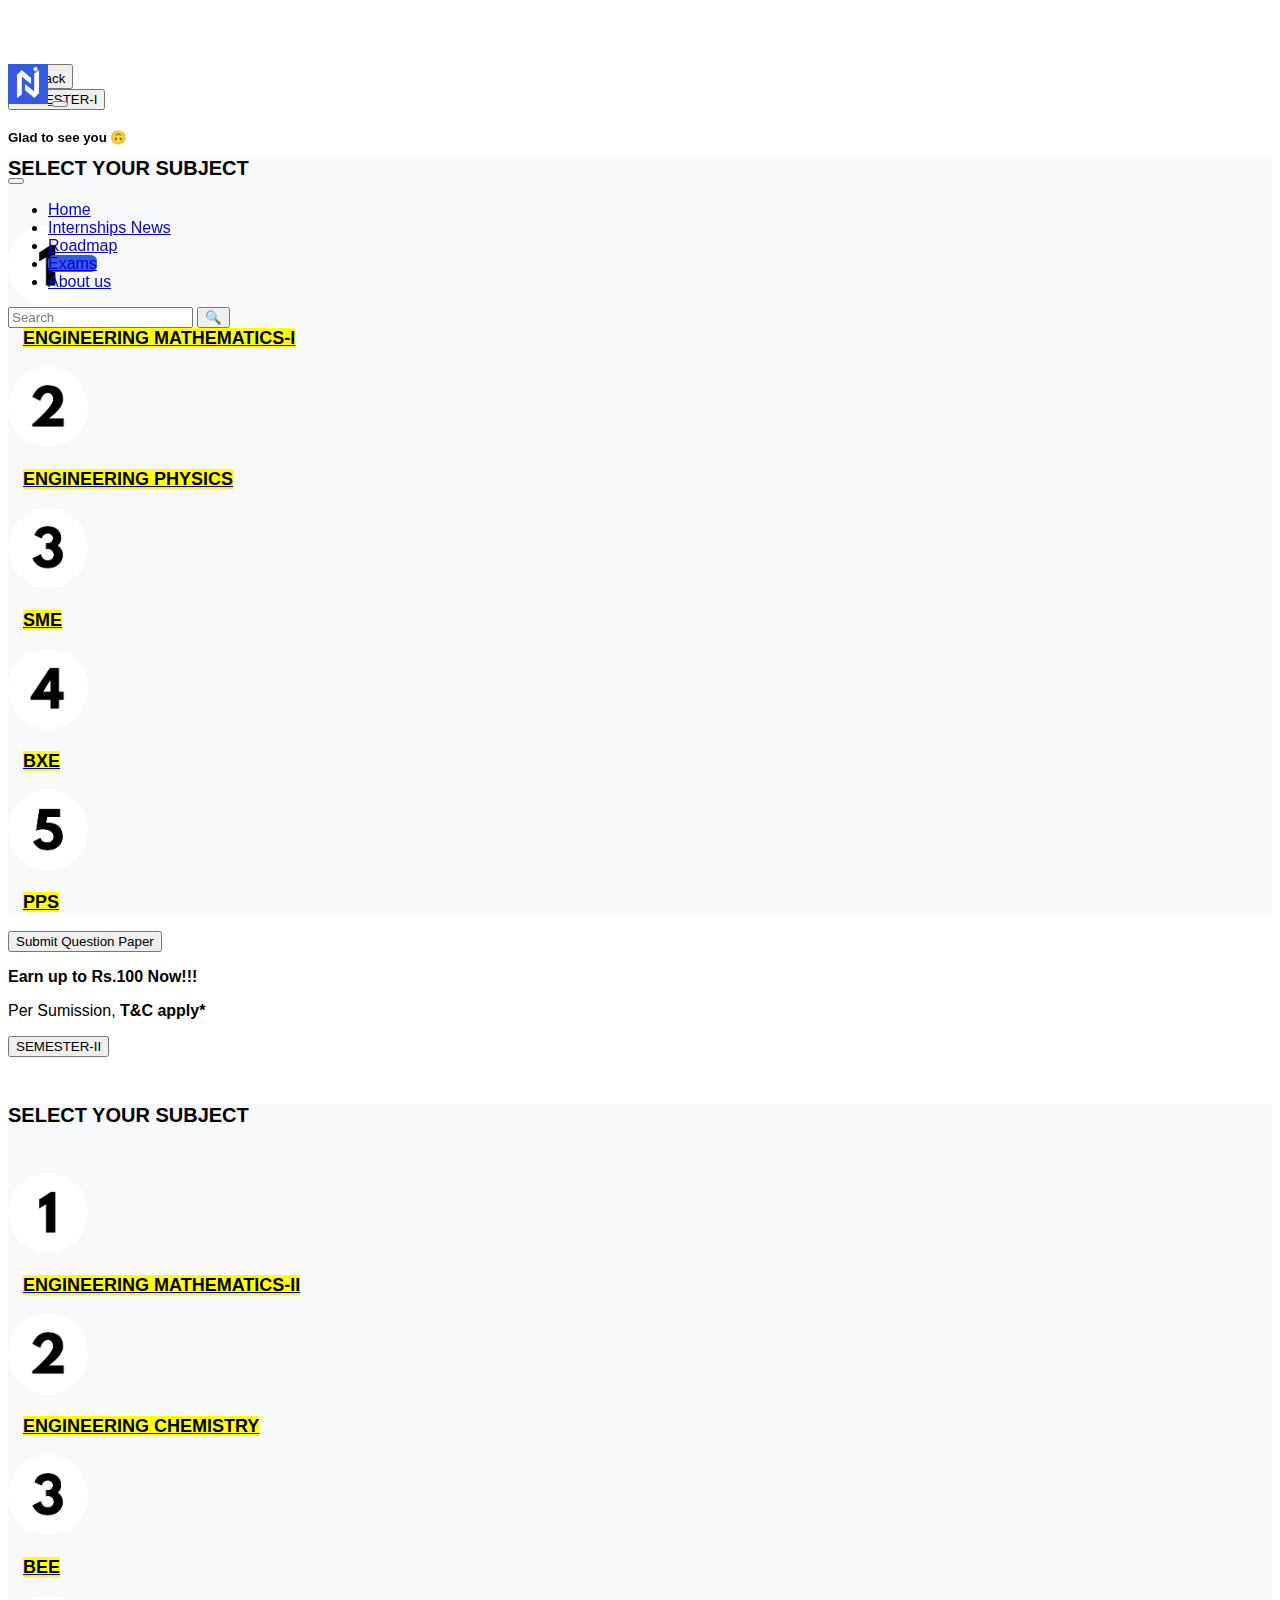
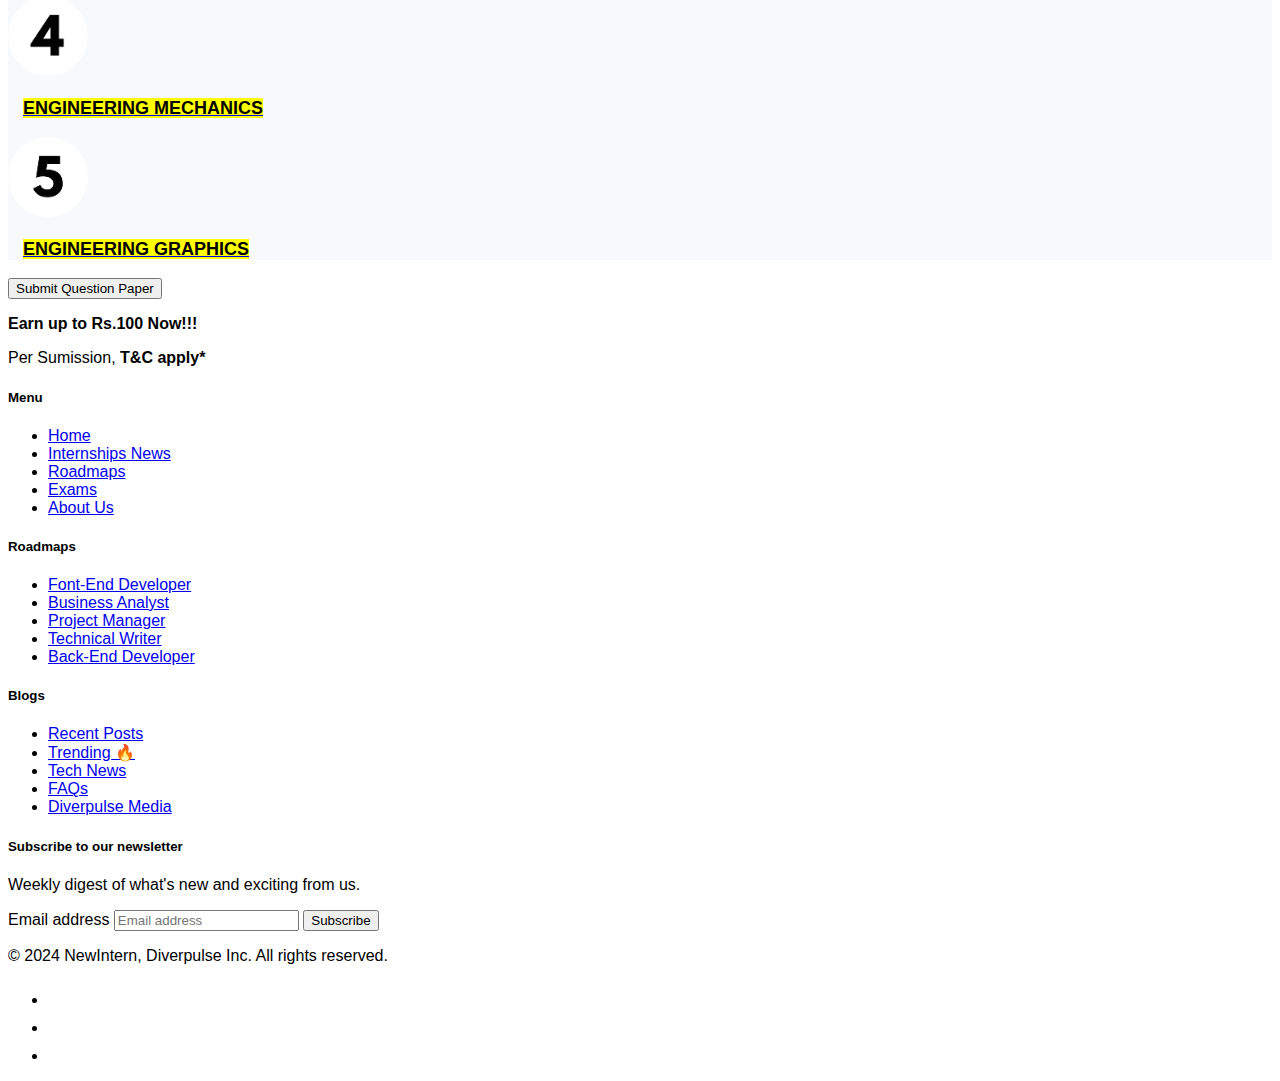
<file: cse.html>
<!DOCTYPE html>
<html lang="en">
<head>
  <meta charset="UTF-8">
    <meta name="viewport" content="width=device-width, initial-scale=1.0">
    <title>NewIntern</title>
    <link rel="icon" type="image/x-icon" href="newintern-fv.png">
    <link href="https://cdn.jsdelivr.net/npm/bootstrap@5.3.2/dist/css/bootstrap.min.css" rel="stylesheet" integrity="sha384-T3c6CoIi6uLrA9TneNEoa7RxnatzjcDSCmG1MXxSR1GAsXEV/Dwwykc2MPK8M2HN" crossorigin="anonymous">
    <script src="https://cdn.jsdelivr.net/npm/bootstrap@5.3.2/dist/js/bootstrap.bundle.min.js" integrity="sha384-C6RzsynM9kWDrMNeT87bh95OGNyZPhcTNXj1NW7RuBCsyN/o0jlpcV8Qyq46cDfL" crossorigin="anonymous"></script>
<link rel="stylesheet" href="styles.css">
<body>



    <style>
        body {
            padding-top: 56px; /* Adjust based on navbar height */
        }

        .navbar {
            transition: top 0.7s;
        }

        .navbar.hidden {
            top: -56px; /* Set to negative navbar height */
        }

        .navbar.fixed-top {
            position: fixed;
            width: 100%;
            z-index: 1000;
        }
    </style>
</head>

<body>

    <nav class="navbar navbar-expand-lg navbar-light bg-light fixed-top">
        <div class="container">
            <!--logo with image-->
            <a class="navbar-brand fs-4" href="index.html">
                <img src="newintern.jpg" alt="Logo" height="40" width="40" class="rounded">
            </a>
            <!-- toggle button-->
            <button class="navbar-toggler shadow-none border-0" type="button" data-bs-toggle="offcanvas" data-bs-target="#offcanvasNavbar" aria-controls="offcanvasNavbar" aria-label="Toggle navigation">
                <span class="navbar-toggler-icon"></span>
            </button>
            <!-- sidebar-->
            <div class="offcanvas offcanvas-start" tabindex="-1" id="offcanvasNavbar" aria-labelledby="offcanvasNavbarLabel">
                <!-- sidebar header-->
                <div class="offcanvas-header text-dark border-bottom">
                    <h5 class="offcanvas-title" id="offcanvasNavbarLabel">Glad to see you 🙃</h5>
                    <button type="button" class="btn-close btn-close-dark shadow-none" data-bs-dismiss="offcanvas" aria-label="Close"></button>
                </div>
                <!-- SIDE BAR BODY-->
                <div class="offcanvas-body">
                    <ul class="navbar-nav justify-content-center align-items-center flex-grow-1 fs-5 pe-3">
                        <li class="nav-item">
                            <a class="nav-link" aria-current="page" href="index.html">Home</a>
                        </li>
                        <li class="nav-item">
                            <a class="nav-link" href="internshipsnews.html">Internships News</a>
                        </li>
                        <li class="nav-item">
                            <a class="nav-link" href="roadmap.html">Roadmap</a>
                        </li>
                        <li class="nav-item">
                            <a class="nav-link active" href="exams.html">Exams</a>
                        </li>
                        <li class="nav-item">
                            <a class="nav-link" href="aboutus.html">About us</a>
                        </li>
                    </ul>
                    <form class="d-flex mt-1 justify-content-center align-items-center" role="Search">
                        <input class="form-control me-2" type="Search" placeholder="Search" aria-label="Search">
                        <button class="btn btn-outline-primary" type="submit">🔍</button>
                    </form>
                </div>
            </div>
        </div>
    </nav>

    <!-- Your page content here -->

    <script>
        // JavaScript to handle navbar visibility on scroll
        let prevScrollPos = window.pageYOffset;

        window.onscroll = function () {
            let currentScrollPos = window.pageYOffset;

            if (prevScrollPos > currentScrollPos) {
                document.querySelector('.navbar').classList.remove('hidden');
            } else {
                document.querySelector('.navbar').classList.add('hidden');
            }

            prevScrollPos = currentScrollPos;
        };
    </script>




    <style>
        * {
    box-sizing: border-box;
}
    .content {
      background-color: white;
      padding: 20px;
      margin: 20px;
      text-align: left;
      font-size: 1rem;
      box-shadow: 0 0 9px rgba(25, 1, 1, 0.6);
      border-radius: 5px;
      margin-top: 40px;

    }
    h1{
        font-style: italic;
        margin-left: 135px;
        margin-bottom: 30px;
        margin-top: 10px;

    }
    .content a{
        text-decoration: none;
        color: black;
        transition: background-color 0.3s ease;
    }
    .content:hover{
    background-color:  #d5d5f0;
}
    .content a:hover{
    background-color: rgb(144, 191, 209);

    

}
</style>


<div class="container mt-5 pt-3"> <!-- Adjust top margin and padding to ensure it's below the navbar -->
    <div class="row">
        <div class="col-12">
            <!-- Back Button -->
            <button onclick="window.history.back();" class="btn btn-light border">
                <svg xmlns="http://www.w3.org/2000/svg" width="16" height="16" fill="currentColor" class="bi bi-arrow-left" viewBox="0 0 16 16">
                    <path fill-rule="evenodd" d="M15 8a.5.5 0 0 1-.5.5H2.707l3.147 3.146a.5.5 0 0 1-.708.708l-4-4a.5.5 0 0 1 0-.708l4-4a.5.5 0 1 1 .708.708L2.707 7.5H14.5A.5.5 0 0 1 15 8z"/>
                </svg>
                Back
            </button>
        </div>
    </div>
</div>

<div class="container my-5">
    <div class="row justify-content-center"> <!-- Center the button horizontally -->
        <div class="col-auto"> <!-- Auto width based on content -->
            <!-- SEMESTER-I Button -->
            <button class="btn btn-dark">SEMESTER-I</button>
        </div>
    </div>
</div>

<div class="container my-5">
    <div class="row">
        <div class="col">
            <div class="recent-updates my-3 p-3 bg-body rounded shadow-sm">
                <h6 class="border-bottom pb-2 mb-0" style="font-size: 20px;"><b>SELECT YOUR SUBJECT</b></h6>
              <a href="em1.html">  <div class="d-flex text-body-secondary pt-3 align-items-center">
                    <img src="i.png" alt="User Image 1" style="width: 80px; height: auto;">
                    <p class="pb-4 mb-0 small lh-sm border-bottom" style="font-size: 18px; margin-left: 15px;">
                        <strong class="d-block text-gray-dark"> <mark>ENGINEERING MATHEMATICS-I </mark> </strong>
                    </p>
                </div> </a>
               <a href="se.html"> <div class="d-flex text-body-secondary pt-4 align-items-center">
                    <img src="ii.png" alt="User Image 2" style="width: 80px; height: auto;">
                    <p class="pb-4 mb-0 small lh-sm border-bottom" style="font-size: 18px; margin-left: 15px;">
                        <strong class="d-block text-gray-dark"> <mark> ENGINEERING PHYSICS  </mark> </strong>
                    </p>
                </div> </a>
               <a href="te.html"> <div class="d-flex text-body-secondary pt-4 align-items-center">
                    <img src="iii.png" alt="User Image 2" style="width: 80px; height: auto;">
                    <p class="pb-4 mb-0 small lh-sm border-bottom" style="font-size: 18px; margin-left: 15px;">
                        <strong class="d-block text-gray-dark"> <mark> SME </mark> </strong>
                    </p>
                </div> </a>
               <a href="be.html"> <div class="d-flex text-body-secondary pt-4 align-items-center">
                    <img src="iv.png" alt="User Image 2" style="width: 80px; height: auto;">
                    <p class="pb-4 mb-0 small lh-sm border-bottom" style="font-size: 18px; margin-left: 15px;">
                        <strong class="d-block text-gray-dark"> <mark> BXE </mark> </strong>
                    </p>
                </div> </a>
                <a href="v.html"> <div class="d-flex text-body-secondary pt-4 align-items-center">
                    <img src="v.png" alt="User Image 2" style="width: 80px; height: auto;">
                    <p class="pb-4 mb-0 small lh-sm border-bottom" style="font-size: 18px; margin-left: 15px;">
                        <strong class="d-block text-gray-dark"> <mark> PPS </mark> </strong>
                    </p>
                </div> </a>
            </div>
        </div>
    </div>
</div>

<div class="container mt-2 pt-3 mb-3">
    <div class="row justify-content-center">
        <div class="col-auto">
            <!-- Submit Question Paper Button -->
            <a href="https://forms.gle/zjtjJUsn1GxS3gus8" target="_blank">
                <button class="btn btn-primary">
                    Submit Question Paper
                </button>
            </a>
            <!-- Blinking Text -->
            <p class="blink-text">Earn up to Rs.100 Now!!!</p>
            <p>Per Sumission, <b>T&C apply*</b> </p>
        </div>
    </div>
</div>

<style> 
    @keyframes blink {
    0% { color: transparent; }
    50% { color: red; }
    100% { color: transparent; }
  }
  
  .blink-text {
    animation: blink 2s linear infinite;
    font-weight: bold;
  }
</style>



<div class="container my-5">
    <div class="row justify-content-center"> <!-- Center the button horizontally -->
        <div class="col-auto"> <!-- Auto width based on content -->
            <!-- SEMESTER-I Button -->
            <button class="btn btn-dark">SEMESTER-II</button>
        </div>
    </div>
</div>
<div class="container my-5">
    <div class="row">
        <div class="col">
            <div class="recent-updates my-3 p-3 bg-body rounded shadow-sm">
                <h6 class="border-bottom pb-2 mb-0" style="font-size: 20px;"><b>SELECT YOUR SUBJECT</b></h6>
              <a href="fe.html">  <div class="d-flex text-body-secondary pt-3 align-items-center">
                    <img src="i.png" alt="User Image 1" style="width: 80px; height: auto;">
                    <p class="pb-4 mb-0 small lh-sm border-bottom" style="font-size: 18px; margin-left: 15px;">
                        <strong class="d-block text-gray-dark"> <mark>ENGINEERING MATHEMATICS-II </mark> </strong>
                    </p>
                </div> </a>
               <a href="se.html"> <div class="d-flex text-body-secondary pt-4 align-items-center">
                    <img src="ii.png" alt="User Image 2" style="width: 80px; height: auto;">
                    <p class="pb-4 mb-0 small lh-sm border-bottom" style="font-size: 18px; margin-left: 15px;">
                        <strong class="d-block text-gray-dark"> <mark> ENGINEERING CHEMISTRY  </mark> </strong>
                    </p>
                </div> </a>
               <a href="te.html"> <div class="d-flex text-body-secondary pt-4 align-items-center">
                    <img src="iii.png" alt="User Image 2" style="width: 80px; height: auto;">
                    <p class="pb-4 mb-0 small lh-sm border-bottom" style="font-size: 18px; margin-left: 15px;">
                        <strong class="d-block text-gray-dark"> <mark> BEE </mark> </strong>
                    </p>
                </div> </a>
               <a href="be.html"> <div class="d-flex text-body-secondary pt-4 align-items-center">
                    <img src="iv.png" alt="User Image 2" style="width: 80px; height: auto;">
                    <p class="pb-4 mb-0 small lh-sm border-bottom" style="font-size: 18px; margin-left: 15px;">
                        <strong class="d-block text-gray-dark"> <mark> ENGINEERING MECHANICS </mark> </strong>
                    </p>
                </div> </a>
                <a href="v.html"> <div class="d-flex text-body-secondary pt-4 align-items-center">
                    <img src="v.png" alt="User Image 2" style="width: 80px; height: auto;">
                    <p class="pb-4 mb-0 small lh-sm border-bottom" style="font-size: 18px; margin-left: 15px;">
                        <strong class="d-block text-gray-dark"> <mark> ENGINEERING GRAPHICS </mark> </strong>
                    </p>
                </div> </a>
            </div>
        </div>
    </div>
</div>

<div class="container mt-2 pt-3 mb-3">
    <div class="row justify-content-center">
        <div class="col-auto">
            <!-- Submit Question Paper Button -->
            <a href="https://forms.gle/zjtjJUsn1GxS3gus8" target="_blank">
                <button class="btn btn-primary">
                    Submit Question Paper
                </button>
            </a>
            <!-- Blinking Text -->
            <p class="blink-text">Earn up to Rs.100 Now!!!</p>
            <p>Per Sumission, <b>T&C apply*</b> </p>
        </div>
    </div>
</div>

<style> 
    @keyframes blink {
    0% { color: transparent; }
    50% { color: red; }
    100% { color: transparent; }
  }
  
  .blink-text {
    animation: blink 2s linear infinite;
    font-weight: bold;
  }
</style>

<div class="container">
    <footer class="py-5">
      <div class="row">
        <div class="col-6 col-md-2 mb-3">
          <h5>Menu</h5>
          <ul class="nav flex-column">
            <li class="nav-item mb-2"><a href="Newintern.html" class="nav-link p-0 text-body-secondary">Home</a></li>
            <li class="nav-item mb-2"><a href="internshipsnews.html" class="nav-link p-0 text-body-secondary">Internships News</a></li>
            <li class="nav-item mb-2"><a href="roadmap.html" class="nav-link p-0 text-body-secondary">Roadmaps</a></li>
            <li class="nav-item mb-2"><a href="exams.html" class="nav-link p-0 text-body-secondary">Exams</a></li>
            <li class="nav-item mb-2"><a href="aboutus.html" class="nav-link p-0 text-body-secondary">About Us</a></li>
          </ul>
        </div>
  
        <div class="col-6 col-md-2 mb-3">
          <h5>Roadmaps</h5>
          <ul class="nav flex-column">
            <li class="nav-item mb-2"><a href="#" class="nav-link p-0 text-body-secondary">Font-End Developer</a></li>
            <li class="nav-item mb-2"><a href="#" class="nav-link p-0 text-body-secondary">Business Analyst</a></li>
            <li class="nav-item mb-2"><a href="#" class="nav-link p-0 text-body-secondary">Project Manager</a></li>
            <li class="nav-item mb-2"><a href="#" class="nav-link p-0 text-body-secondary">Technical Writer</a></li>
            <li class="nav-item mb-2"><a href="#" class="nav-link p-0 text-body-secondary">Back-End Developer</a></li>
          </ul>
        </div>
  
        <div class="col-6 col-md-2 mb-3">
          <h5>Blogs</h5>
          <ul class="nav flex-column">
            <li class="nav-item mb-2"><a href="#" class="nav-link p-0 text-body-secondary">Recent Posts</a></li>
            <li class="nav-item mb-2"><a href="#" class="nav-link p-0 text-body-secondary">Trending 🔥</a></li>
            <li class="nav-item mb-2"><a href="#" class="nav-link p-0 text-body-secondary">Tech News</a></li>
            <li class="nav-item mb-2"><a href="#" class="nav-link p-0 text-body-secondary">FAQs</a></li>
            <li class="nav-item mb-2"><a href="#" class="nav-link p-0 text-body-secondary">Diverpulse Media</a></li>
          </ul>
        </div>
  
        <div class="col-md-5 offset-md-1 mb-3">
            <form action="https://gauravkoli.com/subscribe/" method="POST">
              <h5>Subscribe to our newsletter</h5>
              <p>Weekly digest of what's new and exciting from us.</p>
              <div class="d-flex flex-column flex-sm-row w-100 gap-2">
                <label for="newsletter1" class="visually-hidden">Email address</label>
                <input id="newsletter1" name="email" type="email" class="form-control" placeholder="Email address" required>
                <button class="btn btn-primary" type="submit">Subscribe</button>
              </div>
            </form>
          </div>
  
      <div class="d-flex flex-column flex-sm-row justify-content-between py-4 my-4 border-top">
        <p>© 2024 NewIntern, Diverpulse Inc. All rights reserved.</p>
        <ul class="list-unstyled d-flex">
          <li class="ms-3"><a class="link-body-emphasis" href="#"><svg class="bi" width="24" height="24"><use xlink:href="#twitter"></use></svg></a></li>
          <li class="ms-3"><a class="link-body-emphasis" href="#"><svg class="bi" width="24" height="24"><use xlink:href="#instagram"></use></svg></a></li>
          <li class="ms-3"><a class="link-body-emphasis" href="#"><svg class="bi" width="24" height="24"><use xlink:href="#facebook"></use></svg></a></li>
        </ul>
      </div>
    </footer>
  </div>

</body>
</file>
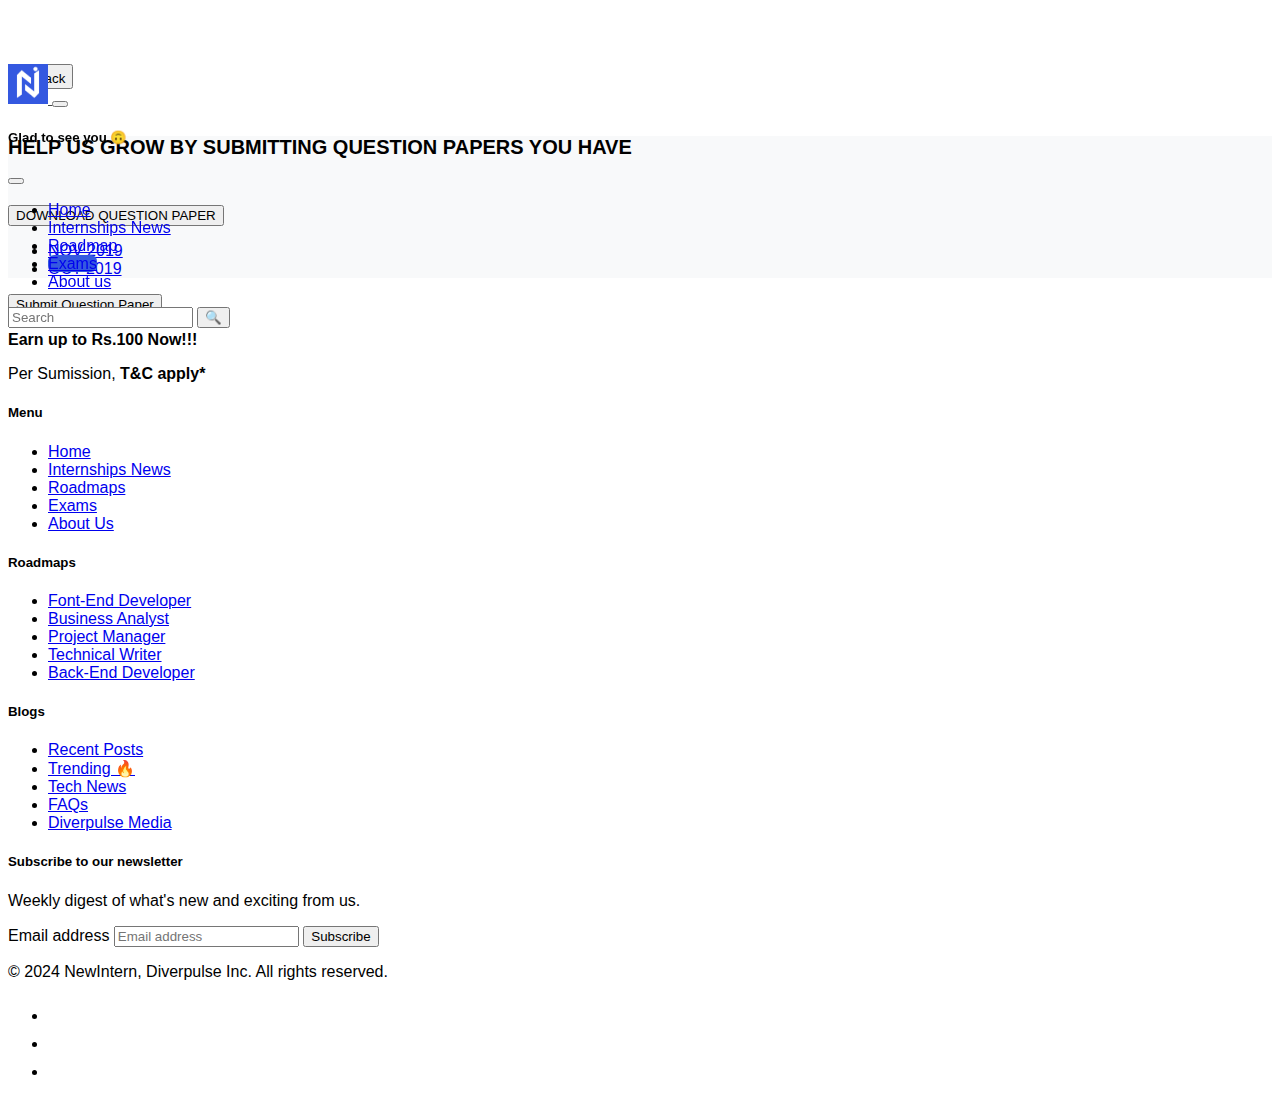
<file: em1.html>
<!DOCTYPE html>
<html lang="en">
<head>
  <meta charset="UTF-8">
    <meta name="viewport" content="width=device-width, initial-scale=1.0">
    <title>NewIntern</title>
    <link rel="icon" type="image/x-icon" href="newintern-fv.png">
    <link href="https://cdn.jsdelivr.net/npm/bootstrap@5.3.2/dist/css/bootstrap.min.css" rel="stylesheet" integrity="sha384-T3c6CoIi6uLrA9TneNEoa7RxnatzjcDSCmG1MXxSR1GAsXEV/Dwwykc2MPK8M2HN" crossorigin="anonymous">
    <script src="https://cdn.jsdelivr.net/npm/bootstrap@5.3.2/dist/js/bootstrap.bundle.min.js" integrity="sha384-C6RzsynM9kWDrMNeT87bh95OGNyZPhcTNXj1NW7RuBCsyN/o0jlpcV8Qyq46cDfL" crossorigin="anonymous"></script>
<link rel="stylesheet" href="styles.css">
<body>



    <style>
        body {
            padding-top: 56px; /* Adjust based on navbar height */
        }

        .navbar {
            transition: top 0.7s;
        }

        .navbar.hidden {
            top: -56px; /* Set to negative navbar height */
        }

        .navbar.fixed-top {
            position: fixed;
            width: 100%;
            z-index: 1000;
        }
    </style>
</head>

<body>

    <nav class="navbar navbar-expand-lg navbar-light bg-light fixed-top">
        <div class="container">
            <!--logo with image-->
            <a class="navbar-brand fs-4" href="index.html">
                <img src="newintern.jpg" alt="Logo" height="40" width="40" class="rounded">
            </a>
            <!-- toggle button-->
            <button class="navbar-toggler shadow-none border-0" type="button" data-bs-toggle="offcanvas" data-bs-target="#offcanvasNavbar" aria-controls="offcanvasNavbar" aria-label="Toggle navigation">
                <span class="navbar-toggler-icon"></span>
            </button>
            <!-- sidebar-->
            <div class="offcanvas offcanvas-start" tabindex="-1" id="offcanvasNavbar" aria-labelledby="offcanvasNavbarLabel">
                <!-- sidebar header-->
                <div class="offcanvas-header text-dark border-bottom">
                    <h5 class="offcanvas-title" id="offcanvasNavbarLabel">Glad to see you 🙃</h5>
                    <button type="button" class="btn-close btn-close-dark shadow-none" data-bs-dismiss="offcanvas" aria-label="Close"></button>
                </div>
                <!-- SIDE BAR BODY-->
                <div class="offcanvas-body">
                    <ul class="navbar-nav justify-content-center align-items-center flex-grow-1 fs-5 pe-3">
                        <li class="nav-item">
                            <a class="nav-link" aria-current="page" href="index.html">Home</a>
                        </li>
                        <li class="nav-item">
                            <a class="nav-link" href="internshipsnews.html">Internships News</a>
                        </li>
                        <li class="nav-item">
                            <a class="nav-link" href="roadmap.html">Roadmap</a>
                        </li>
                        <li class="nav-item">
                            <a class="nav-link active" href="exams.html">Exams</a>
                        </li>
                        <li class="nav-item">
                            <a class="nav-link" href="aboutus.html">About us</a>
                        </li>
                    </ul>
                    <form class="d-flex mt-1 justify-content-center align-items-center" role="Search">
                        <input class="form-control me-2" type="Search" placeholder="Search" aria-label="Search">
                        <button class="btn btn-outline-primary" type="submit">🔍</button>
                    </form>
                </div>
            </div>
        </div>
    </nav>

    <!-- Your page content here -->

    <script>
        // JavaScript to handle navbar visibility on scroll
        let prevScrollPos = window.pageYOffset;

        window.onscroll = function () {
            let currentScrollPos = window.pageYOffset;

            if (prevScrollPos > currentScrollPos) {
                document.querySelector('.navbar').classList.remove('hidden');
            } else {
                document.querySelector('.navbar').classList.add('hidden');
            }

            prevScrollPos = currentScrollPos;
        };
    </script>




    <style>
        * {
    box-sizing: border-box;
}
    .content {
      background-color: white;
      padding: 20px;
      margin: 20px;
      text-align: left;
      font-size: 1rem;
      box-shadow: 0 0 9px rgba(25, 1, 1, 0.6);
      border-radius: 5px;
      margin-top: 40px;

    }
    h1{
        font-style: italic;
        margin-left: 135px;
        margin-bottom: 30px;
        margin-top: 10px;

    }
    .content a{
        text-decoration: none;
        color: black;
        transition: background-color 0.3s ease;
    }
    .content:hover{
    background-color:  #d5d5f0;
}
    .content a:hover{
    background-color: rgb(144, 191, 209);

    

}
</style>


<div class="container mt-5 pt-3"> <!-- Adjust top margin and padding to ensure it's below the navbar -->
    <div class="row">
        <div class="col-6">
            <!-- Back Button -->
            <button onclick="window.history.back();" class="btn btn-light border">
                <svg xmlns="http://www.w3.org/2000/svg" width="16" height="16" fill="currentColor" class="bi bi-arrow-left" viewBox="0 0 16 16">
                    <path fill-rule="evenodd" d="M15 8a.5.5 0 0 1-.5.5H2.707l3.147 3.146a.5.5 0 0 1-.708.708l-4-4a.5.5 0 0 1 0-.708l4-4a.5.5 0 1 1 .708.708L2.707 7.5H14.5A.5.5 0 0 1 15 8z"/>
                </svg>
                Back
            </button>
    </div>
</div>


<div class="container my-5">
    <div class="row">
        <div class="col">
            <div class="recent-updates my-3 p-3 bg-body rounded shadow-sm">
                <h6 class="border-bottom pb-2 mb-0" style="font-size: 20px;"><b>HELP US GROW BY SUBMITTING QUESTION PAPERS YOU HAVE</b></h6>
                <!-- Dropdown for SEM-I -->
                <div class="dropdown mt-3 text-center">
                    <button class="btn btn-primary dropdown-toggle animate-button" type="button" id="dropdownMenuButton1" data-bs-toggle="dropdown" aria-expanded="false">
                        DOWNLOAD QUESTION PAPER 
                    </button>
                    <ul class="dropdown-menu" aria-labelledby="dropdownMenuButton1">
                        <li><a class="dropdown-item" href="#">NOV 2019</a></li>
                        <li><a class="dropdown-item" href="#">OCT 2019</a></li>
                    </ul>
                </div>
            </div>
        </div>
    </div>
</div>

<style>
.animate-button {
    animation: pulseAnimation 2s infinite;
  }
  
  @keyframes pulseAnimation {
    0% {
      transform: scale(1);
    }
    50% {
      transform: scale(1.05);
    }
    100% {
      transform: scale(1);
    }
  }
</style>

<div class="container mt-2 pt-3 mb-3">
    <div class="row justify-content-center">
        <div class="col-auto">
            <!-- Submit Question Paper Button -->
            <a href="https://forms.gle/zjtjJUsn1GxS3gus8" target="_blank">
                <button class="btn btn-primary">
                    Submit Question Paper
                </button>
            </a>
            <!-- Blinking Text -->
            <p class="blink-text">Earn up to Rs.100 Now!!!</p>
            <p>Per Sumission, <b>T&C apply*</b> </p>
        </div>
    </div>
</div>


<style> @keyframes blink {
    0% { color: transparent; }
    50% { color: red; }
    100% { color: transparent; }
  }
  
  .blink-text {
    animation: blink 2s linear infinite;
    font-weight: bold;
  }
</style>


<div class="container">
    <footer class="py-5">
      <div class="row">
        <div class="col-6 col-md-2 mb-3">
          <h5>Menu</h5>
          <ul class="nav flex-column">
            <li class="nav-item mb-2"><a href="Newintern.html" class="nav-link p-0 text-body-secondary">Home</a></li>
            <li class="nav-item mb-2"><a href="internshipsnews.html" class="nav-link p-0 text-body-secondary">Internships News</a></li>
            <li class="nav-item mb-2"><a href="roadmap.html" class="nav-link p-0 text-body-secondary">Roadmaps</a></li>
            <li class="nav-item mb-2"><a href="exams.html" class="nav-link p-0 text-body-secondary">Exams</a></li>
            <li class="nav-item mb-2"><a href="aboutus.html" class="nav-link p-0 text-body-secondary">About Us</a></li>
          </ul>
        </div>
  
        <div class="col-6 col-md-2 mb-3">
          <h5>Roadmaps</h5>
          <ul class="nav flex-column">
            <li class="nav-item mb-2"><a href="#" class="nav-link p-0 text-body-secondary">Font-End Developer</a></li>
            <li class="nav-item mb-2"><a href="#" class="nav-link p-0 text-body-secondary">Business Analyst</a></li>
            <li class="nav-item mb-2"><a href="#" class="nav-link p-0 text-body-secondary">Project Manager</a></li>
            <li class="nav-item mb-2"><a href="#" class="nav-link p-0 text-body-secondary">Technical Writer</a></li>
            <li class="nav-item mb-2"><a href="#" class="nav-link p-0 text-body-secondary">Back-End Developer</a></li>
          </ul>
        </div>
  
        <div class="col-6 col-md-2 mb-3">
          <h5>Blogs</h5>
          <ul class="nav flex-column">
            <li class="nav-item mb-2"><a href="#" class="nav-link p-0 text-body-secondary">Recent Posts</a></li>
            <li class="nav-item mb-2"><a href="#" class="nav-link p-0 text-body-secondary">Trending 🔥</a></li>
            <li class="nav-item mb-2"><a href="#" class="nav-link p-0 text-body-secondary">Tech News</a></li>
            <li class="nav-item mb-2"><a href="#" class="nav-link p-0 text-body-secondary">FAQs</a></li>
            <li class="nav-item mb-2"><a href="#" class="nav-link p-0 text-body-secondary">Diverpulse Media</a></li>
          </ul>
        </div>
  
        <div class="col-md-5 offset-md-1 mb-3">
            <form action="https://gauravkoli.com/subscribe/" method="POST">
              <h5>Subscribe to our newsletter</h5>
              <p>Weekly digest of what's new and exciting from us.</p>
              <div class="d-flex flex-column flex-sm-row w-100 gap-2">
                <label for="newsletter1" class="visually-hidden">Email address</label>
                <input id="newsletter1" name="email" type="email" class="form-control" placeholder="Email address" required>
                <button class="btn btn-primary" type="submit">Subscribe</button>
              </div>
            </form>
          </div>
  
      <div class="d-flex flex-column flex-sm-row justify-content-between py-4 my-4 border-top">
        <p>© 2024 NewIntern, Diverpulse Inc. All rights reserved.</p>
        <ul class="list-unstyled d-flex">
          <li class="ms-3"><a class="link-body-emphasis" href="#"><svg class="bi" width="24" height="24"><use xlink:href="#twitter"></use></svg></a></li>
          <li class="ms-3"><a class="link-body-emphasis" href="#"><svg class="bi" width="24" height="24"><use xlink:href="#instagram"></use></svg></a></li>
          <li class="ms-3"><a class="link-body-emphasis" href="#"><svg class="bi" width="24" height="24"><use xlink:href="#facebook"></use></svg></a></li>
        </ul>
      </div>
    </footer>
  </div>

</body>
</file>
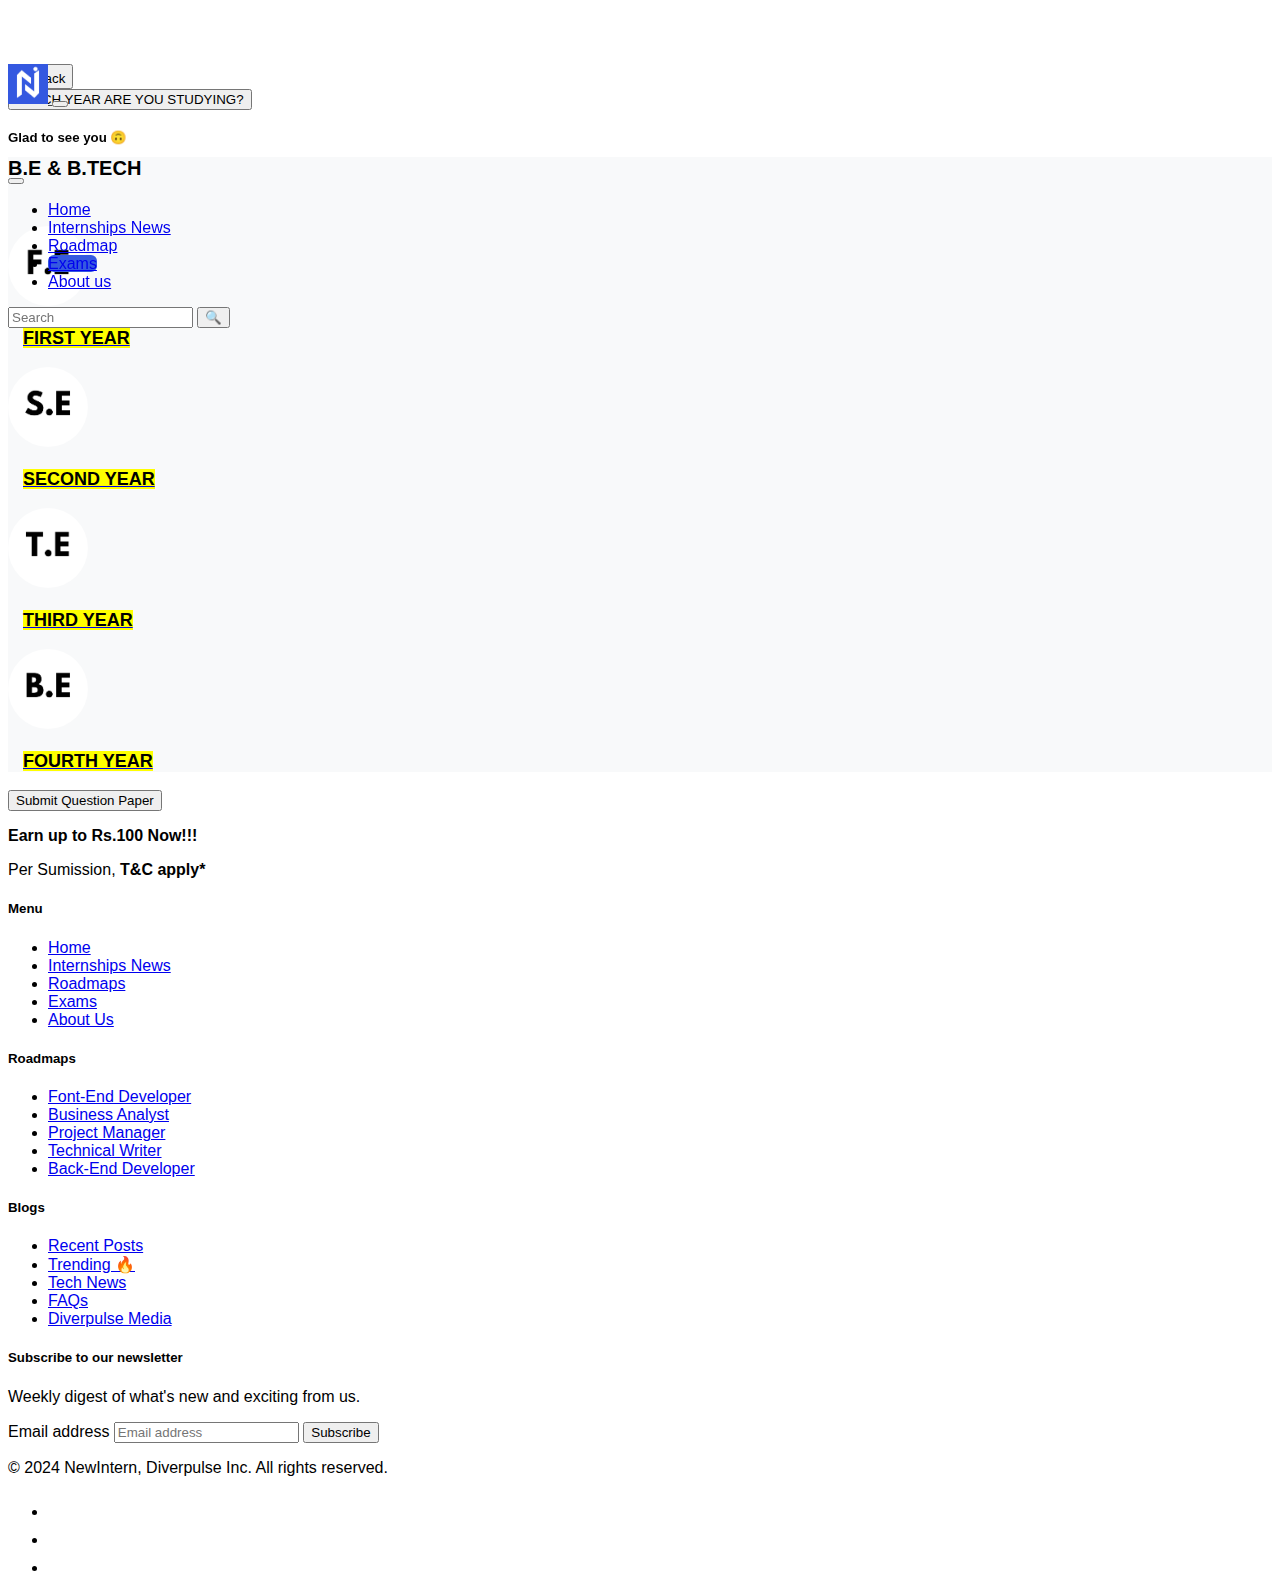
<file: exams.html>
<!DOCTYPE html>
<html lang="en">
<head>
  <meta charset="UTF-8">
    <meta name="viewport" content="width=device-width, initial-scale=1.0">
    <title>NewIntern</title>
    <link rel="icon" type="image/x-icon" href="newintern-fv.png">
    <link href="https://cdn.jsdelivr.net/npm/bootstrap@5.3.2/dist/css/bootstrap.min.css" rel="stylesheet" integrity="sha384-T3c6CoIi6uLrA9TneNEoa7RxnatzjcDSCmG1MXxSR1GAsXEV/Dwwykc2MPK8M2HN" crossorigin="anonymous">
    <script src="https://cdn.jsdelivr.net/npm/bootstrap@5.3.2/dist/js/bootstrap.bundle.min.js" integrity="sha384-C6RzsynM9kWDrMNeT87bh95OGNyZPhcTNXj1NW7RuBCsyN/o0jlpcV8Qyq46cDfL" crossorigin="anonymous"></script>
<link rel="stylesheet" href="styles.css">
<body>



    <style>
        body {
            padding-top: 56px; /* Adjust based on navbar height */
        }

        .navbar {
            transition: top 0.7s;
        }

        .navbar.hidden {
            top: -56px; /* Set to negative navbar height */
        }

        .navbar.fixed-top {
            position: fixed;
            width: 100%;
            z-index: 1000;
        }
    </style>
</head>

<body>

    <nav class="navbar navbar-expand-lg navbar-light bg-light fixed-top">
        <div class="container">
            <!--logo with image-->
            <a class="navbar-brand fs-4" href="index.html">
                <img src="newintern.jpg" alt="Logo" height="40" width="40" class="rounded">
            </a>
            <!-- toggle button-->
            <button class="navbar-toggler shadow-none border-0" type="button" data-bs-toggle="offcanvas" data-bs-target="#offcanvasNavbar" aria-controls="offcanvasNavbar" aria-label="Toggle navigation">
                <span class="navbar-toggler-icon"></span>
            </button>
            <!-- sidebar-->
            <div class="offcanvas offcanvas-start" tabindex="-1" id="offcanvasNavbar" aria-labelledby="offcanvasNavbarLabel">
                <!-- sidebar header-->
                <div class="offcanvas-header text-dark border-bottom">
                    <h5 class="offcanvas-title" id="offcanvasNavbarLabel">Glad to see you 🙃</h5>
                    <button type="button" class="btn-close btn-close-dark shadow-none" data-bs-dismiss="offcanvas" aria-label="Close"></button>
                </div>
                <!-- SIDE BAR BODY-->
                <div class="offcanvas-body">
                    <ul class="navbar-nav justify-content-center align-items-center flex-grow-1 fs-5 pe-3">
                        <li class="nav-item">
                            <a class="nav-link" aria-current="page" href="index.html">Home</a>
                        </li>
                        <li class="nav-item">
                            <a class="nav-link" href="internshipsnews.html">Internships News</a>
                        </li>
                        <li class="nav-item">
                            <a class="nav-link" href="roadmap.html">Roadmap</a>
                        </li>
                        <li class="nav-item">
                            <a class="nav-link active" href="exams.html">Exams</a>
                        </li>
                        <li class="nav-item">
                            <a class="nav-link" href="aboutus.html">About us</a>
                        </li>
                    </ul>
                    <form class="d-flex mt-1 justify-content-center align-items-center" role="Search">
                        <input class="form-control me-2" type="Search" placeholder="Search" aria-label="Search">
                        <button class="btn btn-outline-primary" type="submit">🔍</button>
                    </form>
                </div>
            </div>
        </div>
    </nav>

    <!-- Your page content here -->

    <script>
        // JavaScript to handle navbar visibility on scroll
        let prevScrollPos = window.pageYOffset;

        window.onscroll = function () {
            let currentScrollPos = window.pageYOffset;

            if (prevScrollPos > currentScrollPos) {
                document.querySelector('.navbar').classList.remove('hidden');
            } else {
                document.querySelector('.navbar').classList.add('hidden');
            }

            prevScrollPos = currentScrollPos;
        };
    </script>




    <style>
        * {
    box-sizing: border-box;
}
    .content {
      background-color: white;
      padding: 20px;
      margin: 20px;
      text-align: left;
      font-size: 1rem;
      box-shadow: 0 0 9px rgba(25, 1, 1, 0.6);
      border-radius: 5px;
      margin-top: 40px;

    }
    h1{
        font-style: italic;
        margin-left: 135px;
        margin-bottom: 30px;
        margin-top: 10px;

    }
    .content a{
        text-decoration: none;
        color: black;
        transition: background-color 0.3s ease;
    }
    .content:hover{
    background-color:  #d5d5f0;
}
    .content a:hover{
    background-color: rgb(144, 191, 209);

    

}
</style>


<div class="container mt-5 pt-3"> <!-- Adjust top margin and padding to ensure it's below the navbar -->
    <div class="row">
        <div class="col-6">
            <!-- Back Button -->
            <button onclick="window.history.back();" class="btn btn-light border">
                <svg xmlns="http://www.w3.org/2000/svg" width="16" height="16" fill="currentColor" class="bi bi-arrow-left" viewBox="0 0 16 16">
                    <path fill-rule="evenodd" d="M15 8a.5.5 0 0 1-.5.5H2.707l3.147 3.146a.5.5 0 0 1-.708.708l-4-4a.5.5 0 0 1 0-.708l4-4a.5.5 0 1 1 .708.708L2.707 7.5H14.5A.5.5 0 0 1 15 8z"/>
                </svg>
                Back
            </button>
    </div>
</div>

<div class="container my-5">
    <div class="row justify-content-center"> <!-- Center the button horizontally -->
        <div class="col-auto"> <!-- Auto width based on content -->
            <!-- SEMESTER-I Button -->
            <button class="btn btn-dark">WHICH YEAR ARE YOU STUDYING?</button>
        </div>
    </div>
</div>

<div class="container my-5">
    <div class="row">
        <div class="col">
            <div class="recent-updates my-3 p-3 bg-body rounded shadow-sm">
                <h6 class="border-bottom pb-2 mb-0" style="font-size: 20px;"><b>B.E & B.TECH</b></h6>
              <a href="fe.html">  <div class="d-flex text-body-secondary pt-3 align-items-center">
                    <img src="fe.png" alt="User Image 1" style="width: 80px; height: auto;">
                    <p class="pb-4 mb-0 small lh-sm border-bottom" style="font-size: 18px; margin-left: 15px;">
                        <strong class="d-block text-gray-dark"> <mark>FIRST YEAR </mark> </strong>
                    </p>
                </div> </a>
               <a href="se.html"> <div class="d-flex text-body-secondary pt-4 align-items-center">
                    <img src="se.png" alt="User Image 2" style="width: 80px; height: auto;">
                    <p class="pb-4 mb-0 small lh-sm border-bottom" style="font-size: 18px; margin-left: 15px;">
                        <strong class="d-block text-gray-dark"> <mark> SECOND YEAR </mark> </strong>
                    </p>
                </div> </a>
               <a href="te.html"> <div class="d-flex text-body-secondary pt-4 align-items-center">
                    <img src="te.png" alt="User Image 2" style="width: 80px; height: auto;">
                    <p class="pb-4 mb-0 small lh-sm border-bottom" style="font-size: 18px; margin-left: 15px;">
                        <strong class="d-block text-gray-dark"> <mark> THIRD YEAR </mark> </strong>
                    </p>
                </div> </a>
               <a href="be.html"> <div class="d-flex text-body-secondary pt-4 align-items-center">
                    <img src="be.png" alt="User Image 2" style="width: 80px; height: auto;">
                    <p class="pb-4 mb-0 small lh-sm border-bottom" style="font-size: 18px; margin-left: 15px;">
                        <strong class="d-block text-gray-dark"> <mark> FOURTH YEAR </mark> </strong>
                    </p>
                </div> </a>
            </div>
        </div>
    </div>
</div>


<div class="container mt-2 pt-3 mb-3">
    <div class="row justify-content-center">
        <div class="col-auto">
            <!-- Submit Question Paper Button -->
            <a href="https://forms.gle/zjtjJUsn1GxS3gus8" target="_blank">
                <button class="btn btn-primary">
                    Submit Question Paper
                </button>
            </a>
            <!-- Blinking Text -->
            <p class="blink-text">Earn up to Rs.100 Now!!!</p>
            <p>Per Sumission, <b>T&C apply*</b> </p>
        </div>
    </div>
</div>


<style> @keyframes blink {
    0% { color: transparent; }
    50% { color: red; }
    100% { color: transparent; }
  }
  
  .blink-text {
    animation: blink 2s linear infinite;
    font-weight: bold;
  }
</style>


<div class="container">
    <footer class="py-5">
      <div class="row">
        <div class="col-6 col-md-2 mb-3">
          <h5>Menu</h5>
          <ul class="nav flex-column">
            <li class="nav-item mb-2"><a href="index.html" class="nav-link p-0 text-body-secondary">Home</a></li>
            <li class="nav-item mb-2"><a href="internshipsnews.html" class="nav-link p-0 text-body-secondary">Internships News</a></li>
            <li class="nav-item mb-2"><a href="roadmap.html" class="nav-link p-0 text-body-secondary">Roadmaps</a></li>
            <li class="nav-item mb-2"><a href="exams.html" class="nav-link p-0 text-body-secondary">Exams</a></li>
            <li class="nav-item mb-2"><a href="aboutus.html" class="nav-link p-0 text-body-secondary">About Us</a></li>
          </ul>
        </div>
  
        <div class="col-6 col-md-2 mb-3">
          <h5>Roadmaps</h5>
          <ul class="nav flex-column">
            <li class="nav-item mb-2"><a href="#" class="nav-link p-0 text-body-secondary">Font-End Developer</a></li>
            <li class="nav-item mb-2"><a href="#" class="nav-link p-0 text-body-secondary">Business Analyst</a></li>
            <li class="nav-item mb-2"><a href="#" class="nav-link p-0 text-body-secondary">Project Manager</a></li>
            <li class="nav-item mb-2"><a href="#" class="nav-link p-0 text-body-secondary">Technical Writer</a></li>
            <li class="nav-item mb-2"><a href="#" class="nav-link p-0 text-body-secondary">Back-End Developer</a></li>
          </ul>
        </div>
  
        <div class="col-6 col-md-2 mb-3">
          <h5>Blogs</h5>
          <ul class="nav flex-column">
            <li class="nav-item mb-2"><a href="#" class="nav-link p-0 text-body-secondary">Recent Posts</a></li>
            <li class="nav-item mb-2"><a href="#" class="nav-link p-0 text-body-secondary">Trending 🔥</a></li>
            <li class="nav-item mb-2"><a href="#" class="nav-link p-0 text-body-secondary">Tech News</a></li>
            <li class="nav-item mb-2"><a href="#" class="nav-link p-0 text-body-secondary">FAQs</a></li>
            <li class="nav-item mb-2"><a href="#" class="nav-link p-0 text-body-secondary">Diverpulse Media</a></li>
          </ul>
        </div>
  
        <div class="col-md-5 offset-md-1 mb-3">
            <form action="https://gauravkoli.com/subscribe/" method="POST">
              <h5>Subscribe to our newsletter</h5>
              <p>Weekly digest of what's new and exciting from us.</p>
              <div class="d-flex flex-column flex-sm-row w-100 gap-2">
                <label for="newsletter1" class="visually-hidden">Email address</label>
                <input id="newsletter1" name="email" type="email" class="form-control" placeholder="Email address" required>
                <button class="btn btn-primary" type="submit">Subscribe</button>
              </div>
            </form>
          </div>
  
      <div class="d-flex flex-column flex-sm-row justify-content-between py-4 my-4 border-top">
        <p>© 2024 NewIntern, Diverpulse Inc. All rights reserved.</p>
        <ul class="list-unstyled d-flex">
          <li class="ms-3"><a class="link-body-emphasis" href="#"><svg class="bi" width="24" height="24"><use xlink:href="#twitter"></use></svg></a></li>
          <li class="ms-3"><a class="link-body-emphasis" href="#"><svg class="bi" width="24" height="24"><use xlink:href="#instagram"></use></svg></a></li>
          <li class="ms-3"><a class="link-body-emphasis" href="#"><svg class="bi" width="24" height="24"><use xlink:href="#facebook"></use></svg></a></li>
        </ul>
      </div>
    </footer>
  </div>

</body>
</file>
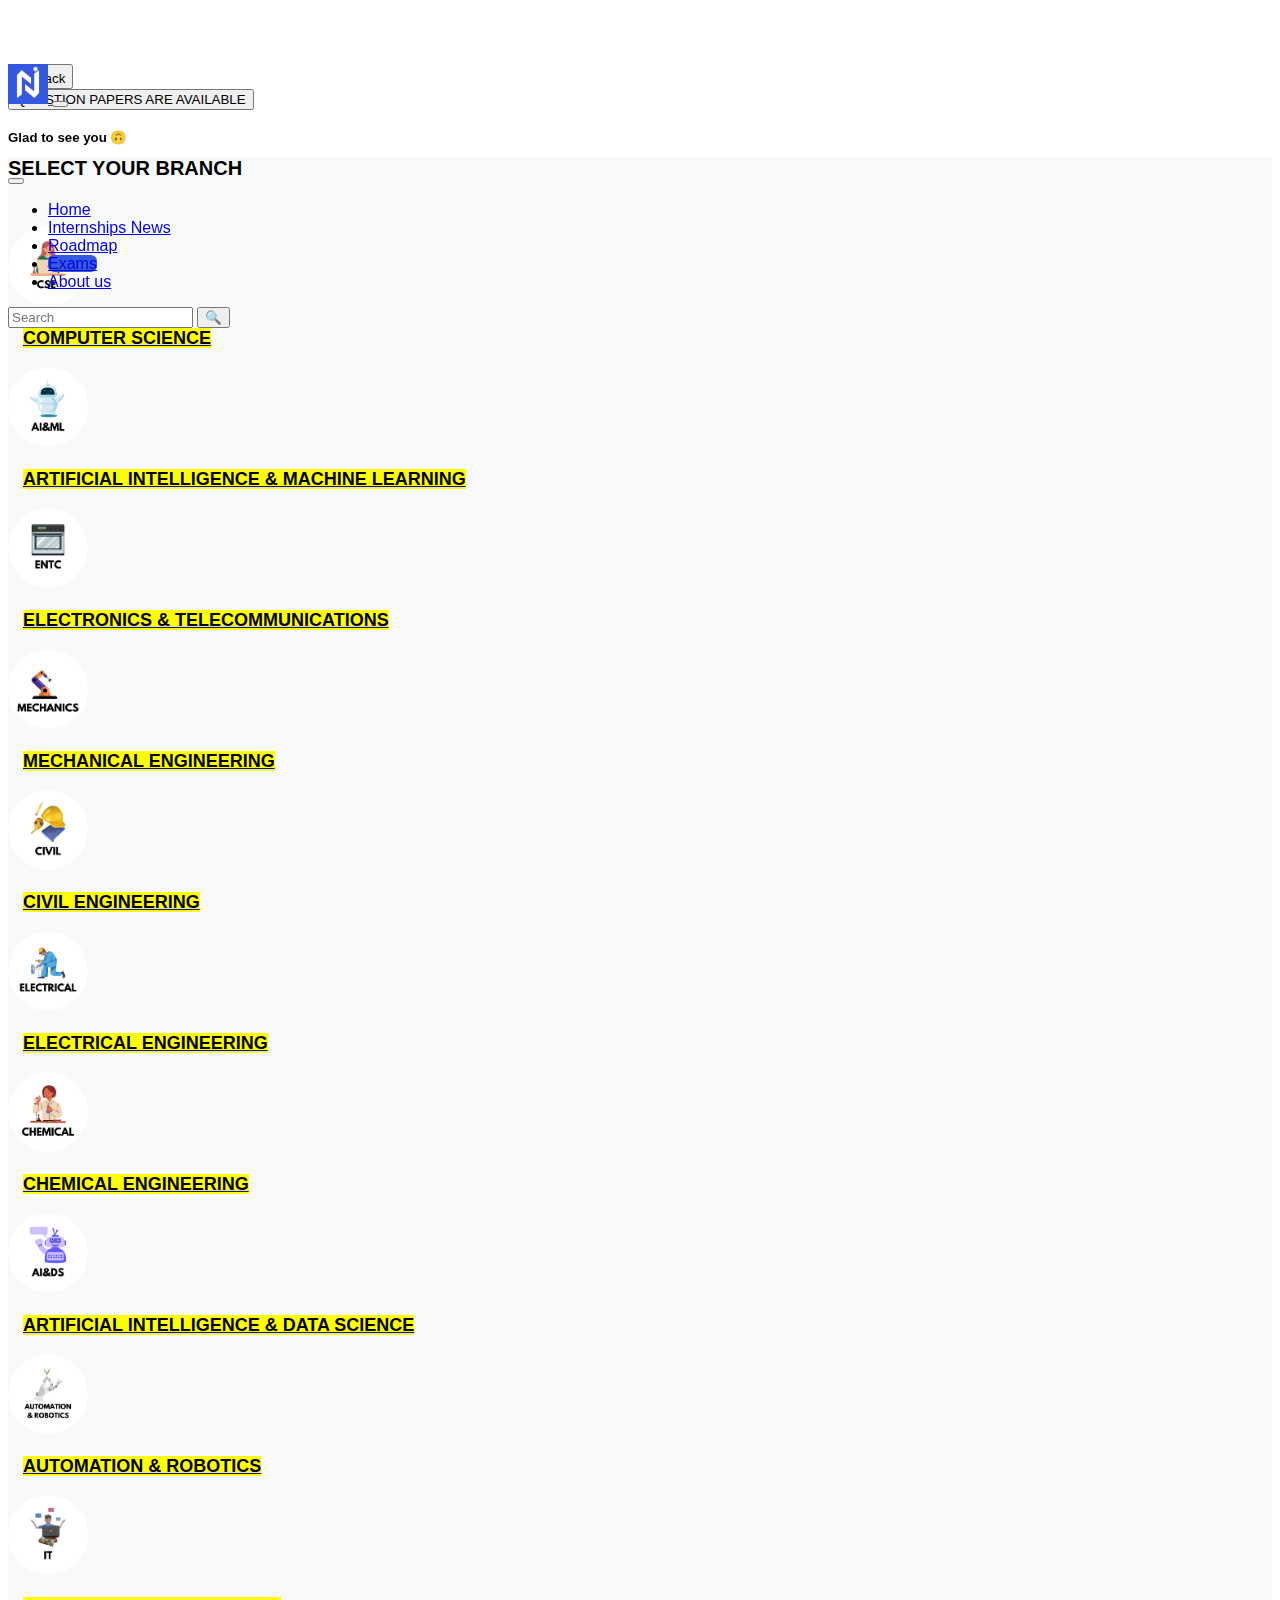
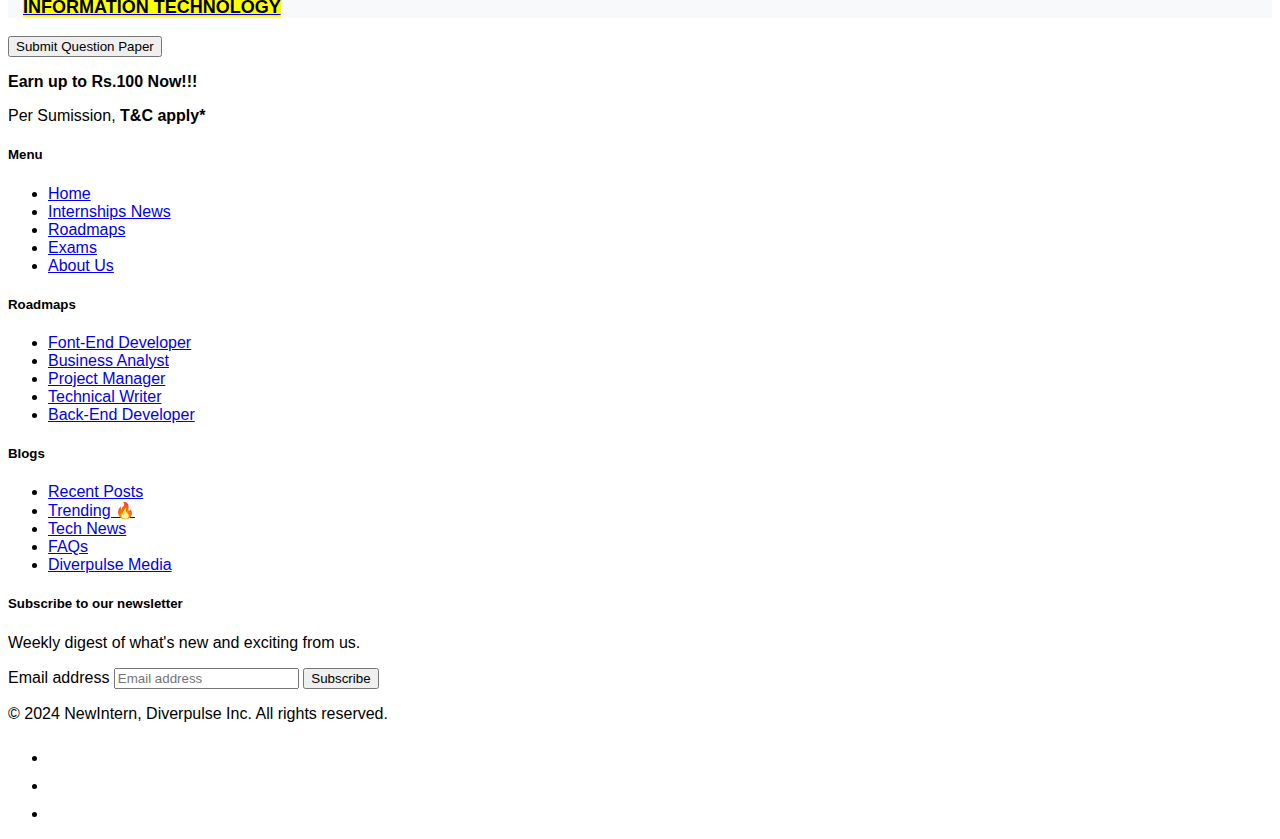
<file: fe.html>
<!DOCTYPE html>
<html lang="en">
<head>
  <meta charset="UTF-8">
    <meta name="viewport" content="width=device-width, initial-scale=1.0">
    <title>NewIntern</title>
    <link rel="icon" type="image/x-icon" href="newintern-fv.png">
    <link href="https://cdn.jsdelivr.net/npm/bootstrap@5.3.2/dist/css/bootstrap.min.css" rel="stylesheet" integrity="sha384-T3c6CoIi6uLrA9TneNEoa7RxnatzjcDSCmG1MXxSR1GAsXEV/Dwwykc2MPK8M2HN" crossorigin="anonymous">
    <script src="https://cdn.jsdelivr.net/npm/bootstrap@5.3.2/dist/js/bootstrap.bundle.min.js" integrity="sha384-C6RzsynM9kWDrMNeT87bh95OGNyZPhcTNXj1NW7RuBCsyN/o0jlpcV8Qyq46cDfL" crossorigin="anonymous"></script>
<link rel="stylesheet" href="styles.css">
<body>



    <style>
        body {
            padding-top: 56px; /* Adjust based on navbar height */
        }

        .navbar {
            transition: top 0.7s;
        }

        .navbar.hidden {
            top: -56px; /* Set to negative navbar height */
        }

        .navbar.fixed-top {
            position: fixed;
            width: 100%;
            z-index: 1000;
        }
    </style>
</head>

<body>

    <nav class="navbar navbar-expand-lg navbar-light bg-light fixed-top">
        <div class="container">
            <!--logo with image-->
            <a class="navbar-brand fs-4" href="index.html">
                <img src="newintern.jpg" alt="Logo" height="40" width="40" class="rounded">
            </a>
            <!-- toggle button-->
            <button class="navbar-toggler shadow-none border-0" type="button" data-bs-toggle="offcanvas" data-bs-target="#offcanvasNavbar" aria-controls="offcanvasNavbar" aria-label="Toggle navigation">
                <span class="navbar-toggler-icon"></span>
            </button>
            <!-- sidebar-->
            <div class="offcanvas offcanvas-start" tabindex="-1" id="offcanvasNavbar" aria-labelledby="offcanvasNavbarLabel">
                <!-- sidebar header-->
                <div class="offcanvas-header text-dark border-bottom">
                    <h5 class="offcanvas-title" id="offcanvasNavbarLabel">Glad to see you 🙃</h5>
                    <button type="button" class="btn-close btn-close-dark shadow-none" data-bs-dismiss="offcanvas" aria-label="Close"></button>
                </div>
                <!-- SIDE BAR BODY-->
                <div class="offcanvas-body">
                    <ul class="navbar-nav justify-content-center align-items-center flex-grow-1 fs-5 pe-3">
                        <li class="nav-item">
                            <a class="nav-link" aria-current="page" href="index.html">Home</a>
                        </li>
                        <li class="nav-item">
                            <a class="nav-link" href="internshipsnews.html">Internships News</a>
                        </li>
                        <li class="nav-item">
                            <a class="nav-link" href="roadmap.html">Roadmap</a>
                        </li>
                        <li class="nav-item">
                            <a class="nav-link active" href="exams.html">Exams</a>
                        </li>
                        <li class="nav-item">
                            <a class="nav-link" href="aboutus.html">About us</a>
                        </li>
                    </ul>
                    <form class="d-flex mt-1 justify-content-center align-items-center" role="Search">
                        <input class="form-control me-2" type="Search" placeholder="Search" aria-label="Search">
                        <button class="btn btn-outline-primary" type="submit">🔍</button>
                    </form>
                </div>
            </div>
        </div>
    </nav>

    <!-- Your page content here -->

    <script>
        // JavaScript to handle navbar visibility on scroll
        let prevScrollPos = window.pageYOffset;

        window.onscroll = function () {
            let currentScrollPos = window.pageYOffset;

            if (prevScrollPos > currentScrollPos) {
                document.querySelector('.navbar').classList.remove('hidden');
            } else {
                document.querySelector('.navbar').classList.add('hidden');
            }

            prevScrollPos = currentScrollPos;
        };
    </script>




    <style>
        * {
    box-sizing: border-box;
}
    .content {
      background-color: white;
      padding: 20px;
      margin: 20px;
      text-align: left;
      font-size: 1rem;
      box-shadow: 0 0 9px rgba(25, 1, 1, 0.6);
      border-radius: 5px;
      margin-top: 40px;

    }
    h1{
        font-style: italic;
        margin-left: 135px;
        margin-bottom: 30px;
        margin-top: 10px;

    }
    .content a{
        text-decoration: none;
        color: black;
        transition: background-color 0.3s ease;
    }
    .content:hover{
    background-color:  #d5d5f0;
}
    .content a:hover{
    background-color: rgb(144, 191, 209);

    

}
</style>


<div class="container mt-5 pt-3"> <!-- Adjust top margin and padding to ensure it's below the navbar -->
    <div class="row">
        <div class="col-12">
            <!-- Back Button -->
            <button onclick="window.history.back();" class="btn btn-light border">
                <svg xmlns="http://www.w3.org/2000/svg" width="16" height="16" fill="currentColor" class="bi bi-arrow-left" viewBox="0 0 16 16">
                    <path fill-rule="evenodd" d="M15 8a.5.5 0 0 1-.5.5H2.707l3.147 3.146a.5.5 0 0 1-.708.708l-4-4a.5.5 0 0 1 0-.708l4-4a.5.5 0 1 1 .708.708L2.707 7.5H14.5A.5.5 0 0 1 15 8z"/>
                </svg>
                Back
            </button>
        </div>
    </div>
</div>


<div class="container my-5">
    <div class="row justify-content-center"> <!-- Center the button horizontally -->
        <div class="col-auto"> <!-- Auto width based on content -->
            <!-- SEMESTER-I Button -->
            <button class="btn btn-dark">QUESTION PAPERS ARE AVAILABLE</button>
        </div>
    </div>
</div>

<div class="container my-5">
    <div class="row">
        <div class="col">
            <div class="recent-updates my-3 p-3 bg-body rounded shadow-sm">
                <h6 class="border-bottom pb-2 mb-0" style="font-size: 20px;"><b>SELECT YOUR BRANCH</b></h6>
              <a href="cse.html">  <div class="d-flex text-body-secondary pt-3 align-items-center">
                    <img src="cse.png" alt="User Image 1" style="width: 80px; height: auto;">
                    <p class="pb-4 mb-0 small lh-sm border-bottom" style="font-size: 18px; margin-left: 15px;">
                        <strong class="d-block text-gray-dark"> <mark>COMPUTER SCIENCE </mark> </strong>
                    </p>
                </div> </a>
               <a href="se.html"> <div class="d-flex text-body-secondary pt-4 align-items-center">
                    <img src="aiml.png" alt="User Image 2" style="width: 80px; height: auto;">
                    <p class="pb-4 mb-0 small lh-sm border-bottom" style="font-size: 18px; margin-left: 15px;">
                        <strong class="d-block text-gray-dark"> <mark> ARTIFICIAL INTELLIGENCE & MACHINE LEARNING </mark> </strong>
                    </p>
                </div> </a>
               <a href="te.html"> <div class="d-flex text-body-secondary pt-4 align-items-center">
                    <img src="entc.png" alt="User Image 2" style="width: 80px; height: auto;">
                    <p class="pb-4 mb-0 small lh-sm border-bottom" style="font-size: 18px; margin-left: 15px;">
                        <strong class="d-block text-gray-dark"> <mark> ELECTRONICS & TELECOMMUNICATIONS </mark> </strong>
                    </p>
                </div> </a>
               <a href="be.html"> <div class="d-flex text-body-secondary pt-4 align-items-center">
                    <img src="mech.png" alt="User Image 2" style="width: 80px; height: auto;">
                    <p class="pb-4 mb-0 small lh-sm border-bottom" style="font-size: 18px; margin-left: 15px;">
                        <strong class="d-block text-gray-dark"> <mark> MECHANICAL ENGINEERING </mark> </strong>
                    </p>
                </div> </a>
                <a href="be.html"> <div class="d-flex text-body-secondary pt-4 align-items-center">
                    <img src="civil.png" alt="User Image 2" style="width: 80px; height: auto;">
                    <p class="pb-4 mb-0 small lh-sm border-bottom" style="font-size: 18px; margin-left: 15px;">
                        <strong class="d-block text-gray-dark"> <mark> CIVIL ENGINEERING </mark> </strong>
                    </p>
                </div> </a>
                <a href="be.html"> <div class="d-flex text-body-secondary pt-4 align-items-center">
                    <img src="ele.png" alt="User Image 2" style="width: 80px; height: auto;">
                    <p class="pb-4 mb-0 small lh-sm border-bottom" style="font-size: 18px; margin-left: 15px;">
                        <strong class="d-block text-gray-dark"> <mark> ELECTRICAL ENGINEERING </mark> </strong>
                    </p>
                </div> </a>
                <a href="be.html"> <div class="d-flex text-body-secondary pt-4 align-items-center">
                    <img src="chem.png" alt="User Image 2" style="width: 80px; height: auto;">
                    <p class="pb-4 mb-0 small lh-sm border-bottom" style="font-size: 18px; margin-left: 15px;">
                        <strong class="d-block text-gray-dark"> <mark> CHEMICAL ENGINEERING </mark> </strong>
                    </p>
                </div> </a>
                <a href="be.html"> <div class="d-flex text-body-secondary pt-4 align-items-center">
                    <img src="aids.png" alt="User Image 2" style="width: 80px; height: auto;">
                    <p class="pb-4 mb-0 small lh-sm border-bottom" style="font-size: 18px; margin-left: 15px;">
                        <strong class="d-block text-gray-dark"> <mark> ARTIFICIAL INTELLIGENCE & DATA SCIENCE </mark> </strong>
                    </p>
                </div> </a>
                <a href="be.html"> <div class="d-flex text-body-secondary pt-4 align-items-center">
                    <img src="auto.png" alt="User Image 2" style="width: 80px; height: auto;">
                    <p class="pb-4 mb-0 small lh-sm border-bottom" style="font-size: 18px; margin-left: 15px;">
                        <strong class="d-block text-gray-dark"> <mark> AUTOMATION & ROBOTICS </mark> </strong>
                    </p>
                </div> </a>
                <a href="be.html"> <div class="d-flex text-body-secondary pt-4 align-items-center">
                    <img src="it.png" alt="User Image 2" style="width: 80px; height: auto;">
                    <p class="pb-4 mb-0 small lh-sm border-bottom" style="font-size: 18px; margin-left: 15px;">
                        <strong class="d-block text-gray-dark"> <mark> INFORMATION TECHNOLOGY </mark> </strong>
                    </p>
                </div> </a>
            </div>
        </div>
    </div>
</div>

<div class="container mt-2 pt-3 mb-3">
    <div class="row justify-content-center">
        <div class="col-auto">
            <!-- Submit Question Paper Button -->
            <a href="https://forms.gle/zjtjJUsn1GxS3gus8" target="_blank">
                <button class="btn btn-primary">
                    Submit Question Paper
                </button>
            </a>
            <!-- Blinking Text -->
            <p class="blink-text">Earn up to Rs.100 Now!!!</p>
            <p>Per Sumission, <b>T&C apply*</b> </p>
        </div>
    </div>
</div>


<style> 
    @keyframes blink {
    0% { color: transparent; }
    50% { color: red; }
    100% { color: transparent; }
  }
  
  .blink-text {
    animation: blink 2s linear infinite;
    font-weight: bold;
  }
</style>


<div class="container">
    <footer class="py-5">
      <div class="row">
        <div class="col-6 col-md-2 mb-3">
          <h5>Menu</h5>
          <ul class="nav flex-column">
            <li class="nav-item mb-2"><a href="Newintern.html" class="nav-link p-0 text-body-secondary">Home</a></li>
            <li class="nav-item mb-2"><a href="internshipsnews.html" class="nav-link p-0 text-body-secondary">Internships News</a></li>
            <li class="nav-item mb-2"><a href="roadmap.html" class="nav-link p-0 text-body-secondary">Roadmaps</a></li>
            <li class="nav-item mb-2"><a href="exams.html" class="nav-link p-0 text-body-secondary">Exams</a></li>
            <li class="nav-item mb-2"><a href="aboutus.html" class="nav-link p-0 text-body-secondary">About Us</a></li>
          </ul>
        </div>
  
        <div class="col-6 col-md-2 mb-3">
          <h5>Roadmaps</h5>
          <ul class="nav flex-column">
            <li class="nav-item mb-2"><a href="#" class="nav-link p-0 text-body-secondary">Font-End Developer</a></li>
            <li class="nav-item mb-2"><a href="#" class="nav-link p-0 text-body-secondary">Business Analyst</a></li>
            <li class="nav-item mb-2"><a href="#" class="nav-link p-0 text-body-secondary">Project Manager</a></li>
            <li class="nav-item mb-2"><a href="#" class="nav-link p-0 text-body-secondary">Technical Writer</a></li>
            <li class="nav-item mb-2"><a href="#" class="nav-link p-0 text-body-secondary">Back-End Developer</a></li>
          </ul>
        </div>
  
        <div class="col-6 col-md-2 mb-3">
          <h5>Blogs</h5>
          <ul class="nav flex-column">
            <li class="nav-item mb-2"><a href="#" class="nav-link p-0 text-body-secondary">Recent Posts</a></li>
            <li class="nav-item mb-2"><a href="#" class="nav-link p-0 text-body-secondary">Trending 🔥</a></li>
            <li class="nav-item mb-2"><a href="#" class="nav-link p-0 text-body-secondary">Tech News</a></li>
            <li class="nav-item mb-2"><a href="#" class="nav-link p-0 text-body-secondary">FAQs</a></li>
            <li class="nav-item mb-2"><a href="#" class="nav-link p-0 text-body-secondary">Diverpulse Media</a></li>
          </ul>
        </div>
  
        <div class="col-md-5 offset-md-1 mb-3">
            <form action="https://gauravkoli.com/subscribe/" method="POST">
              <h5>Subscribe to our newsletter</h5>
              <p>Weekly digest of what's new and exciting from us.</p>
              <div class="d-flex flex-column flex-sm-row w-100 gap-2">
                <label for="newsletter1" class="visually-hidden">Email address</label>
                <input id="newsletter1" name="email" type="email" class="form-control" placeholder="Email address" required>
                <button class="btn btn-primary" type="submit">Subscribe</button>
              </div>
            </form>
          </div>
  
      <div class="d-flex flex-column flex-sm-row justify-content-between py-4 my-4 border-top">
        <p>© 2024 NewIntern, Diverpulse Inc. All rights reserved.</p>
        <ul class="list-unstyled d-flex">
          <li class="ms-3"><a class="link-body-emphasis" href="#"><svg class="bi" width="24" height="24"><use xlink:href="#twitter"></use></svg></a></li>
          <li class="ms-3"><a class="link-body-emphasis" href="#"><svg class="bi" width="24" height="24"><use xlink:href="#instagram"></use></svg></a></li>
          <li class="ms-3"><a class="link-body-emphasis" href="#"><svg class="bi" width="24" height="24"><use xlink:href="#facebook"></use></svg></a></li>
        </ul>
      </div>
    </footer>
  </div>

</body>
</file>
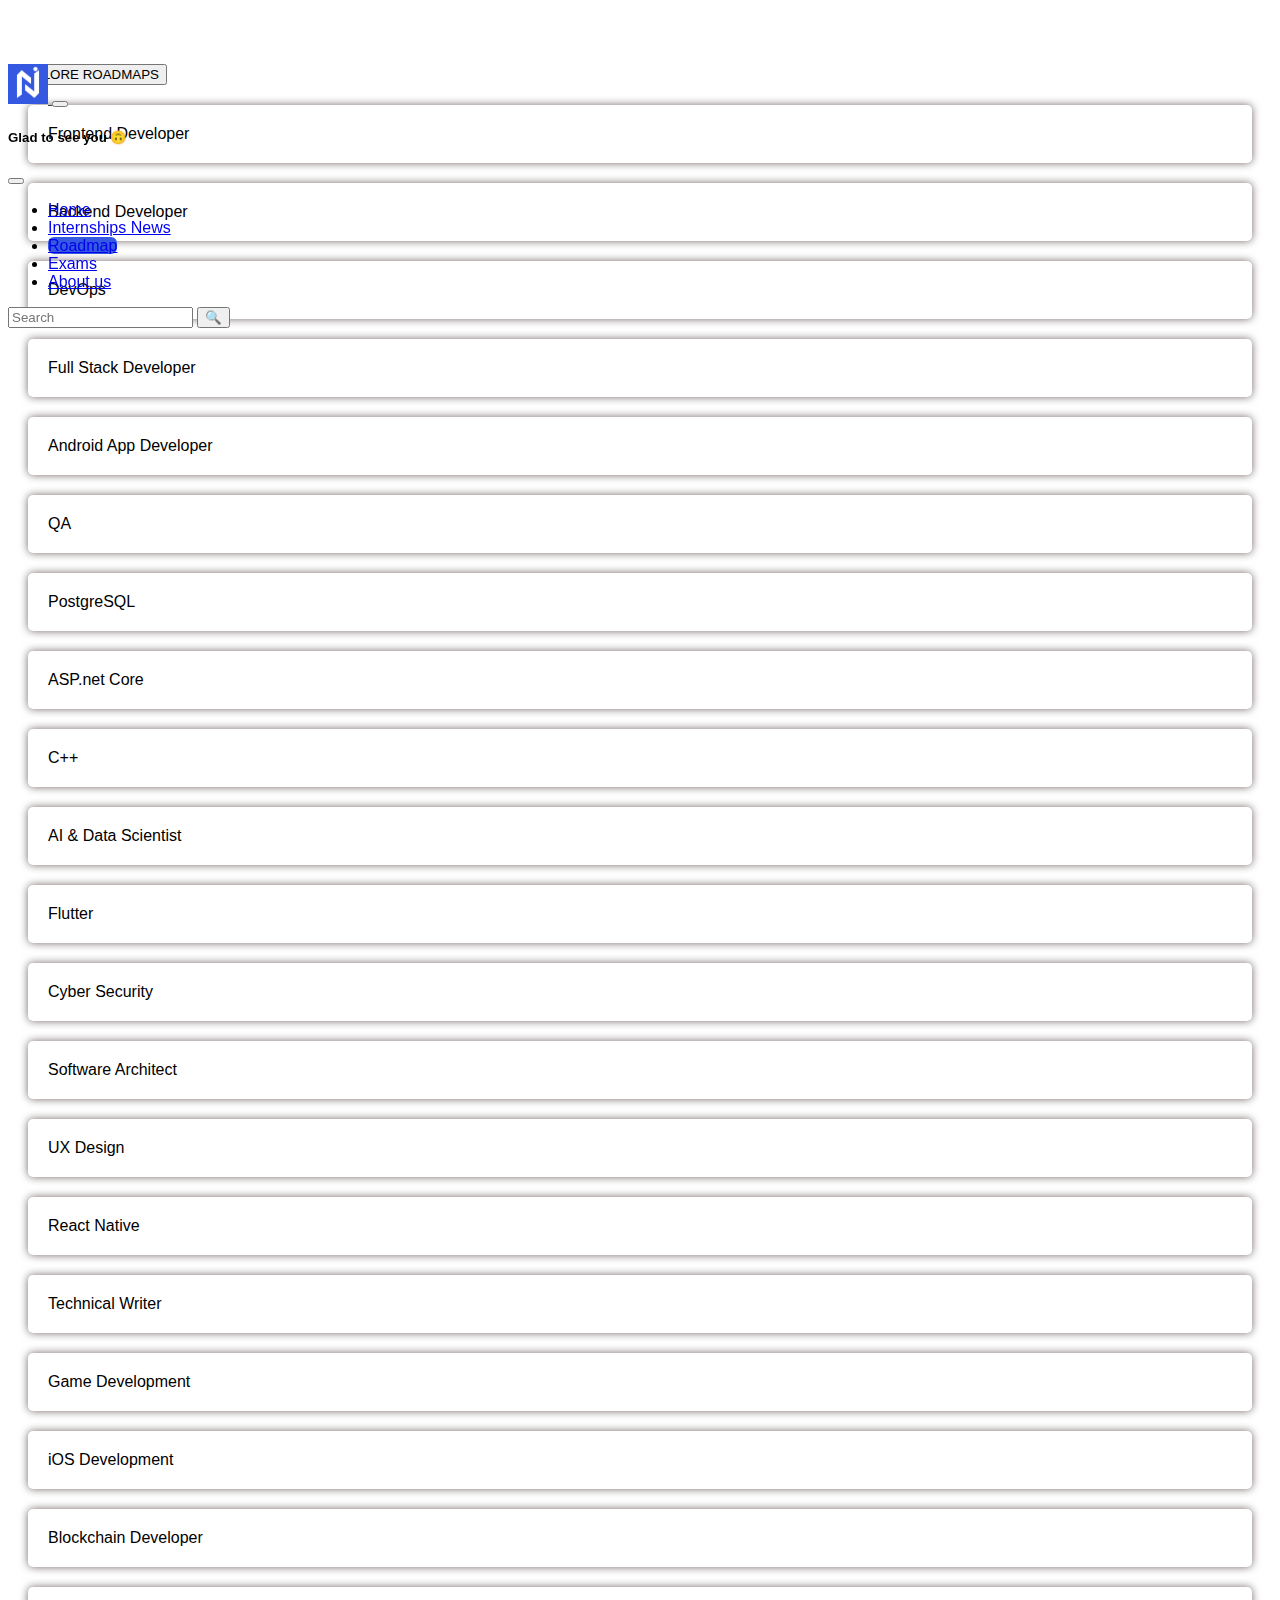
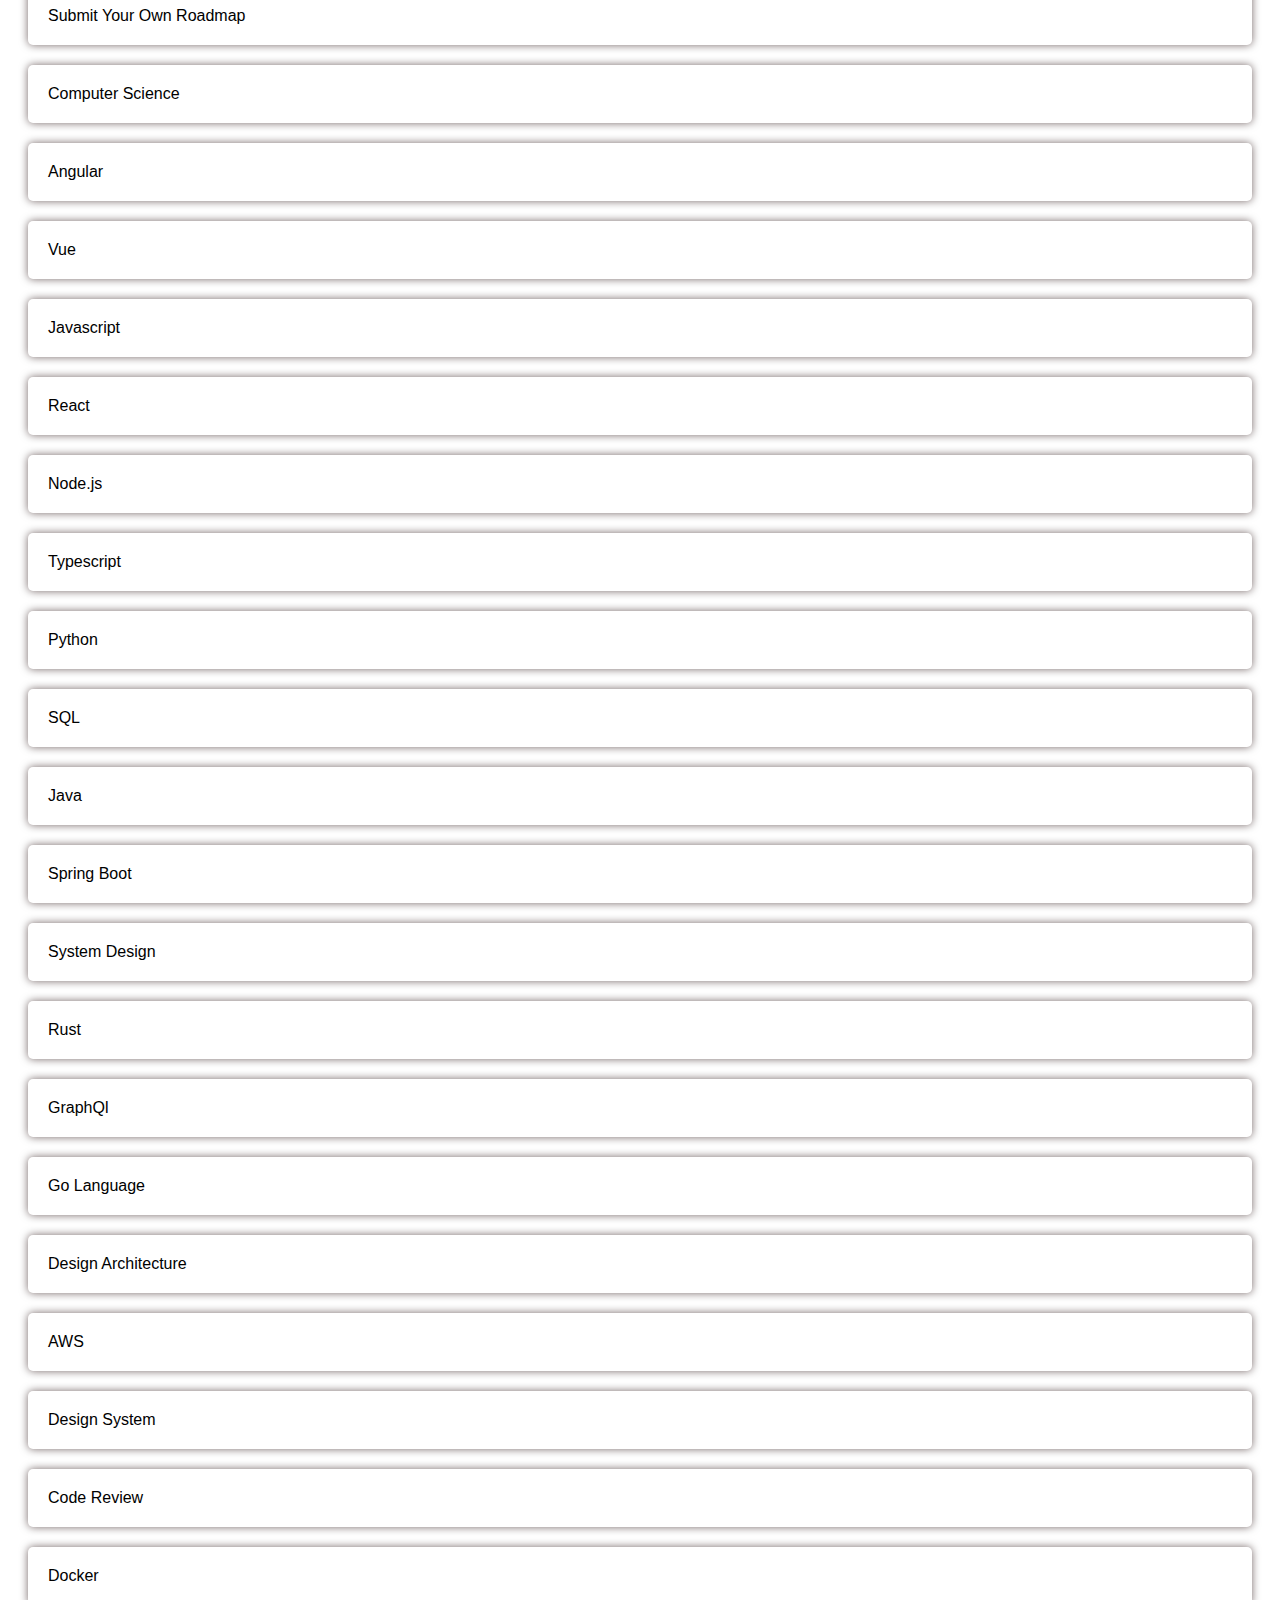
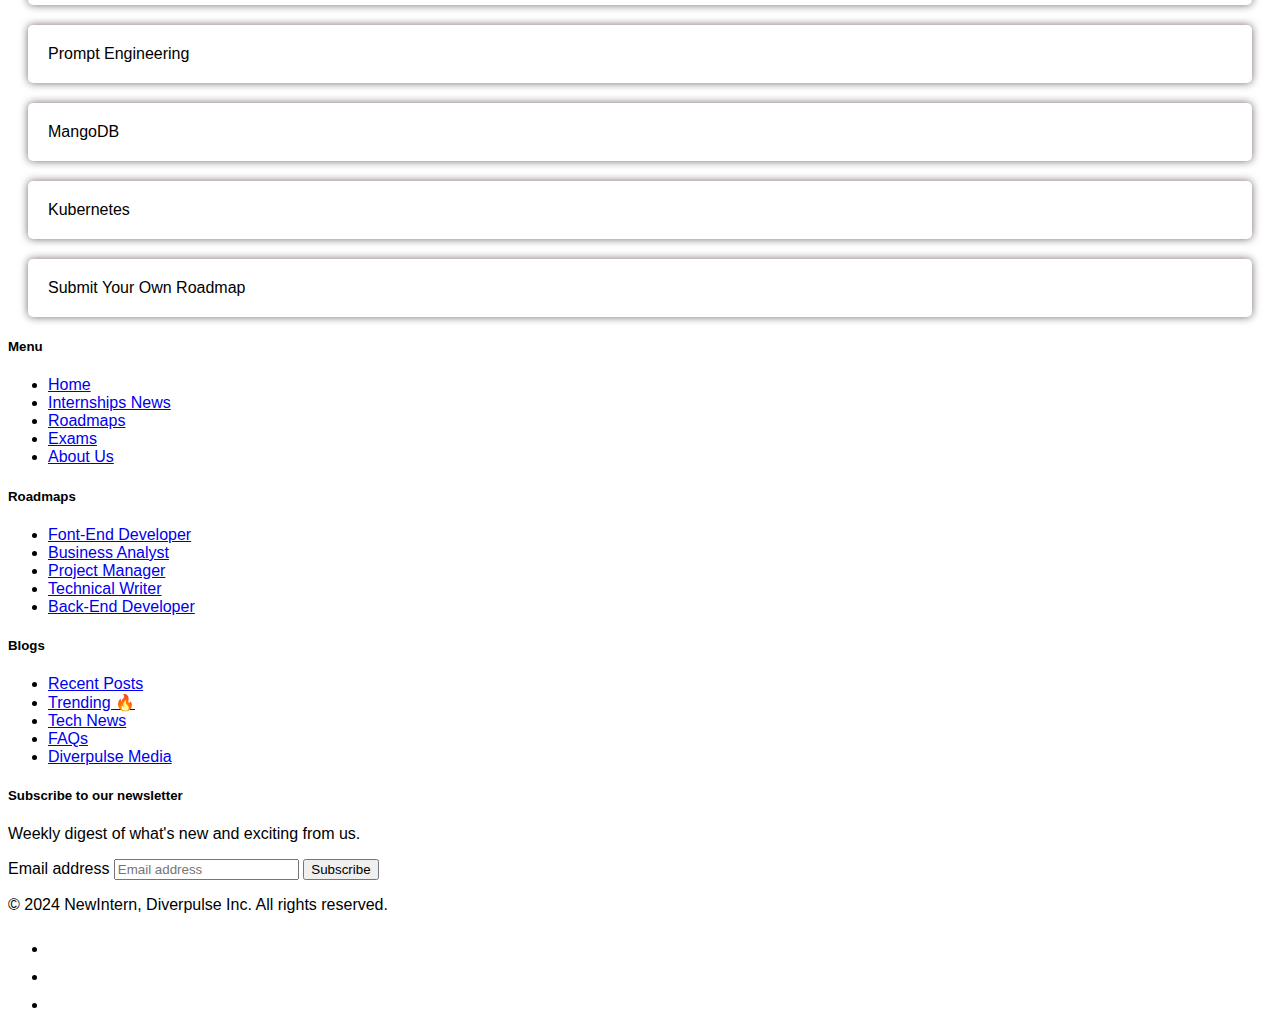
<file: roadmap.html>
<!DOCTYPE html>
<html lang="en">
<head>
  <meta charset="UTF-8">
    <meta name="viewport" content="width=device-width, initial-scale=1.0">
    <title>NewIntern</title>
    <link rel="icon" type="image/x-icon" href="newintern-fv.png">
    <link href="https://cdn.jsdelivr.net/npm/bootstrap@5.3.2/dist/css/bootstrap.min.css" rel="stylesheet" integrity="sha384-T3c6CoIi6uLrA9TneNEoa7RxnatzjcDSCmG1MXxSR1GAsXEV/Dwwykc2MPK8M2HN" crossorigin="anonymous">
    <script src="https://cdn.jsdelivr.net/npm/bootstrap@5.3.2/dist/js/bootstrap.bundle.min.js" integrity="sha384-C6RzsynM9kWDrMNeT87bh95OGNyZPhcTNXj1NW7RuBCsyN/o0jlpcV8Qyq46cDfL" crossorigin="anonymous"></script>
<link rel="stylesheet" href="styles.css">
<body>



    <style>
        body {
            padding-top: 56px; /* Adjust based on navbar height */
        }

        .navbar {
            transition: top 0.7s;
        }

        .navbar.hidden {
            top: -56px; /* Set to negative navbar height */
        }

        .navbar.fixed-top {
            position: fixed;
            width: 100%;
            z-index: 1000;
        }
    </style>
</head>

<body>

    <nav class="navbar navbar-expand-lg navbar-light bg-light fixed-top">
        <div class="container">
            <!--logo with image-->
            <a class="navbar-brand fs-4" href="index.html">
                <img src="newintern.jpg" alt="Logo" height="40" width="40" class="rounded">
            </a>
            <!-- toggle button-->
            <button class="navbar-toggler shadow-none border-0" type="button" data-bs-toggle="offcanvas" data-bs-target="#offcanvasNavbar" aria-controls="offcanvasNavbar" aria-label="Toggle navigation">
                <span class="navbar-toggler-icon"></span>
            </button>
            <!-- sidebar-->
            <div class="offcanvas offcanvas-start" tabindex="-1" id="offcanvasNavbar" aria-labelledby="offcanvasNavbarLabel">
                <!-- sidebar header-->
                <div class="offcanvas-header text-dark border-bottom">
                    <h5 class="offcanvas-title" id="offcanvasNavbarLabel">Glad to see you 🙃</h5>
                    <button type="button" class="btn-close btn-close-dark shadow-none" data-bs-dismiss="offcanvas" aria-label="Close"></button>
                </div>
                <!-- SIDE BAR BODY-->
                <div class="offcanvas-body">
                    <ul class="navbar-nav justify-content-center align-items-center flex-grow-1 fs-5 pe-3">
                        <li class="nav-item">
                            <a class="nav-link" aria-current="page" href="index.html">Home</a>
                        </li>
                        <li class="nav-item">
                            <a class="nav-link" href="internshipsnews.html">Internships News</a>
                        </li>
                        <li class="nav-item">
                            <a class="nav-link active" href="roadmap.html">Roadmap</a>
                        </li>
                        <li class="nav-item">
                            <a class="nav-link" href="exams.html">Exams</a>
                        </li>
                        <li class="nav-item">
                            <a class="nav-link" href="aboutus.html">About us</a>
                        </li>
                    </ul>
                    <form class="d-flex mt-1 justify-content-center align-items-center" role="Search">
                        <input class="form-control me-2" type="Search" placeholder="Search" aria-label="Search">
                        <button class="btn btn-outline-primary" type="submit">🔍</button>
                    </form>
                </div>
            </div>
        </div>
    </nav>

    <!-- Your page content here -->

    <script>
        // JavaScript to handle navbar visibility on scroll
        let prevScrollPos = window.pageYOffset;

        window.onscroll = function () {
            let currentScrollPos = window.pageYOffset;

            if (prevScrollPos > currentScrollPos) {
                document.querySelector('.navbar').classList.remove('hidden');
            } else {
                document.querySelector('.navbar').classList.add('hidden');
            }

            prevScrollPos = currentScrollPos;
        };
    </script>


    <style>
        * {
    box-sizing: border-box;
}
    .content {
      background-color: white;
      padding: 20px;
      margin: 20px;
      text-align: left;
      font-size: 1rem;
      box-shadow: 0 0 9px rgba(25, 1, 1, 0.6);
      border-radius: 5px;

    }
    h1{
        font-style: italic;
        margin-left: 135px;
        margin-bottom: 30px;
        margin-top: 10px;

    }
    .content a{
        text-decoration: none;
        color: black;
        transition: background-color 0.3s ease;
    }
    .content:hover{
    background-color:  #d5d5f0;
}
    .content a:hover{
    background-color: rgb(144, 191, 209);

}

    </style>

<div class="container my-5">
    <div class="row justify-content-center"> <!-- Center the button horizontally -->
        <div class="col-auto"> <!-- Auto width based on content -->
            <!-- SEMESTER-I Button -->
            <button class="btn btn-dark">EXPLORE ROADMAPS</button>
        </div>
    </div>
</div>
  <div class="container text-align-center">
    <div class="row justify-content-center row-gutter-10 text-align-center">
     
      <div class="col-md-3 text-align-center">
          <div class="content"><a href="https://www.geeksforgeeks.org/frontend-developer-roadmap/">Frontend Developer</a></div>
        </div>
        <div class="col-md-3">
          <div class="content"><a href="https://www.geeksforgeeks.org/backend-developer-roadmap/">Backend Developer</a> </div>
        </div>
        <div class="col-md-3">
          <div class="content"><a href="#">DevOps</a></div>
        </div>
      

      <div class="col-md-3">
        <div class="content"><a href="#">Full Stack Developer</a></div>
      </div>
      <div class="col-md-3">
        <div class="content"><a href="#">Android App Developer</a></div>
      </div>
      <div class="col-md-3">
        <div class="content"><a href="#">QA </a></div>
      </div>

      <div class="col-md-3">
        <div class="content"><a href="#">PostgreSQL</a></div>
      </div>
      <div class="col-md-3">
        <div class="content"><a href="#">ASP.net Core</a></div>
      </div>
      <div class="col-md-3">
        <div class="content"><a href="#">C++</a></div>
      </div>

      <div class="col-md-3">
        <div class="content"><a href="#">AI & Data Scientist</a></div>
      </div>
      <div class="col-md-3">
        <div class="content"><a href="#">Flutter</a></div>
      </div>
      <div class="col-md-3">
        <div class="content"><a href="#">Cyber Security</a> </div>
      </div>

      <div class="col-md-3">
        <div class="content"><a href="#">Software Architect</a></div>
      </div>
      <div class="col-md-3">
        <div class="content"><a href="#">UX Design</a></div>
      </div>
      <div class="col-md-3">
        <div class="content"><a href="#">React Native</a></div>
      </div>

      <div class="col-md-3">
        <div class="content"><a href="#">Technical Writer</a> </div>
      </div>
      <div class="col-md-3">
        <div class="content"><a href="#">Game Development</a> </div>
      </div>
      
      <div class="col-md-3">
        <div class="content"><a href="#">iOS Development</a> </div>
      </div>
      <div class="col-md-3">
        <div class="content"><a href="#">Blockchain Developer</a></div>
      </div>
      <div class="col-md-3">
        <div class="content"><a href="#"> Submit Your Own Roadmap </a></div>
      </div>
        </div>
      </div>
    <div class="container">
        <div class="row justify-content-center" >
         
          <div class="col-md-3">
              <div class="content"><a href="#">Computer Science</a></div>
            </div>
            <div class="col-md-3">
              <div class="content"><a href="#">Angular</a></div>
            </div>
            <div class="col-md-3">
              <div class="content"><a href="#">Vue</a></div>
            </div>
      
            <div class="col-md-3">
              <div class="content"><a href="#">Javascript</a></div>
            </div>
            <div class="col-md-3">
              <div class="content"><a href="#">React</a></div>
            </div>
            <div class="col-md-3">
              <div class="content"><a href="#">Node.js</a> </div>
            </div>
      
            <div class="col-md-3">
              <div class="content"><a href="#">Typescript</a></div>
            </div>
            <div class="col-md-3">
              <div class="content"><a href="#">Python</a></div>
            </div>
            <div class="col-md-3">
              <div class="content"><a href="#">SQL</a></div>
            </div>
      
            <div class="col-md-3">
              <div class="content"><a href="#">Java</a></div>
            </div>
            <div class="col-md-3">
              <div class="content"><a href="#">Spring Boot</a></div>
            </div>
            <div class="col-md-3">
              <div class="content"><a href="#">System Design</a></div>
            </div>
      
            <div class="col-md-3">
              <div class="content"><a href="#">Rust</a></div>
            </div>
            <div class="col-md-3">
              <div class="content"><a href="#">GraphQl</a> </div>
            </div>
            <div class="col-md-3">
              <div class="content"><a href="#">Go Language</a> </div>
            </div>
      
            <div class="col-md-3">
              <div class="content"><a href="#">Design Architecture</a></div>
            </div>
           
            <div class="col-md-3">
              <div class="content"><a href="#">AWS</a></div>
            </div>
            
            <div class="col-md-3">
              <div class="content"><a href="#">Design System</a> </div>
            </div>
            <div class="col-md-3">
              <div class="content"><a href="#">Code Review</a></div>
            </div>
            <div class="col-md-3">
              <div class="content"><a href="#"> Docker</a></div>
            </div>
            <div class="col-md-3">
              <div class="content"><a href="#"> Prompt Engineering</a></div>
            </div>
            
            <div class="col-md-3">
              <div class="content"><a href="#">MangoDB</a> </div>
            </div>
            <div class="col-md-3">
              <div class="content"><a href="#">Kubernetes</a> </div>
            </div>
            <div class="col-md-3">
              <div class="content"><a href="#"> Submit Your Own Roadmap </a></div>
            </div>

            <div class="container">
                <footer class="py-5">
                  <div class="row">
                    <div class="col-6 col-md-2 mb-3">
                      <h5>Menu</h5>
                      <ul class="nav flex-column">
                        <li class="nav-item mb-2"><a href="Newintern.html" class="nav-link p-0 text-body-secondary">Home</a></li>
                        <li class="nav-item mb-2"><a href="internshipsnews.html" class="nav-link p-0 text-body-secondary">Internships News</a></li>
                        <li class="nav-item mb-2"><a href="roadmap.html" class="nav-link p-0 text-body-secondary">Roadmaps</a></li>
                        <li class="nav-item mb-2"><a href="exams.html" class="nav-link p-0 text-body-secondary">Exams</a></li>
                        <li class="nav-item mb-2"><a href="aboutus.html" class="nav-link p-0 text-body-secondary">About Us</a></li>
                      </ul>
                    </div>
              
                    <div class="col-6 col-md-2 mb-3">
                      <h5>Roadmaps</h5>
                      <ul class="nav flex-column">
                        <li class="nav-item mb-2"><a href="#" class="nav-link p-0 text-body-secondary">Font-End Developer</a></li>
                        <li class="nav-item mb-2"><a href="#" class="nav-link p-0 text-body-secondary">Business Analyst</a></li>
                        <li class="nav-item mb-2"><a href="#" class="nav-link p-0 text-body-secondary">Project Manager</a></li>
                        <li class="nav-item mb-2"><a href="#" class="nav-link p-0 text-body-secondary">Technical Writer</a></li>
                        <li class="nav-item mb-2"><a href="#" class="nav-link p-0 text-body-secondary">Back-End Developer</a></li>
                      </ul>
                    </div>
              
                    <div class="col-6 col-md-2 mb-3">
                      <h5>Blogs</h5>
                      <ul class="nav flex-column">
                        <li class="nav-item mb-2"><a href="#" class="nav-link p-0 text-body-secondary">Recent Posts</a></li>
                        <li class="nav-item mb-2"><a href="#" class="nav-link p-0 text-body-secondary">Trending 🔥</a></li>
                        <li class="nav-item mb-2"><a href="#" class="nav-link p-0 text-body-secondary">Tech News</a></li>
                        <li class="nav-item mb-2"><a href="#" class="nav-link p-0 text-body-secondary">FAQs</a></li>
                        <li class="nav-item mb-2"><a href="#" class="nav-link p-0 text-body-secondary">Diverpulse Media</a></li>
                      </ul>
                    </div>
              
                    <div class="col-md-5 offset-md-1 mb-3">
                      <form>
                        <h5>Subscribe to our newsletter</h5>
                        <p>Weekly digest of what's new and exciting from us.</p>
                        <div class="d-flex flex-column flex-sm-row w-100 gap-2">
                          <label for="newsletter1" class="visually-hidden">Email address</label>
                          <input id="newsletter1" type="text" class="form-control" placeholder="Email address">
                          <button class="btn btn-primary" type="button">Subscribe</button>
                        </div>
                      </form>
                    </div>
                  </div>
              
                  <div class="d-flex flex-column flex-sm-row justify-content-between py-4 my-4 border-top">
                    <p>© 2024 NewIntern, Diverpulse Inc. All rights reserved.</p>
                    <ul class="list-unstyled d-flex">
                      <li class="ms-3"><a class="link-body-emphasis" href="#"><svg class="bi" width="24" height="24"><use xlink:href="#twitter"></use></svg></a></li>
                      <li class="ms-3"><a class="link-body-emphasis" href="#"><svg class="bi" width="24" height="24"><use xlink:href="#instagram"></use></svg></a></li>
                      <li class="ms-3"><a class="link-body-emphasis" href="#"><svg class="bi" width="24" height="24"><use xlink:href="#facebook"></use></svg></a></li>
                    </ul>
                  </div>
                </footer>
              </div>





    

</body>
</file>
<file: styles.css>
.navbar-nav {
  margin-right: 10px; /* Adjust the margin to add space between navbar items */
}

.navbar-nav .nav-item {
  margin-right: 10px; /* Adjust the margin to add space between individual navbar items */
}

body {
  font-family: 'Arial', sans-serif; /* Change the font to sans-serif (use your preferred sans-serif font) */
}

#neubar {
    background: #FBF9F1;
    box-shadow: 4px 6px 12px rgba(0,0,0,0.4)
  }
  
  .nav-item .active {
    border-radius: 6px;
background: #3559E0;

  }
  #neubar .dropdown-menu a:hover {
    color: #ff0000
  }
  #neubar .nav-item {
    margin : auto 4px;
  }
  #neubar a {
  
    padding-left:12px;
    padding-right:12px;
  }
  #neubar .dropdown-menu {
    background : #FBF9F1;
    
  }
  a.navbar-brand {
    color: #454545
  }

  .logo-text {
    font-family: 'Lucida Sans', 'Lucida Sans Regular', 'Lucida Grande', 'Lucida Sans Unicode', Geneva, Verdana, sans-serif;
  }


.blog-section {
    margin-bottom: 30px; /* Add margin between each set of blogs */
}

.col-lg-4,
.col-lg-7 {
    padding: 15px; /* Add padding to each column for spacing */
}

.rounded-lg-3 {
    width: 100%;
    height: auto;
    border-radius: 15px; /* Adjust border-radius as needed */
}

.display-4,
.lead {
    color: #495057;
}

.text-body-emphasis {
    color: #007bff;
}



@media  (max-width:991px) {
  .sidebar{
      background-color: rgba(255,255,255,0.15);
      backdrop-filter: blur;
  }
  
}

#customCarousel {
  perspective: 1200px;
  transform-style: preserve-3d;
  width: 80%;
  margin: auto;
  border-radius: 20px; /* Adjust the border-radius as needed for curved corners */
  overflow: hidden;
}

.carousel-inner {
  transform: translateZ(-50%);
}

.carousel-item {
  transform-style: preserve-3d;
  transform: translateZ(50%);
}

.carousel-item img {
  max-height: 100%;
  width: auto;
  margin: auto;
  border-radius: 20px; /* Adjust the border-radius as needed for curved corners */
}


.my-5-3d {
  perspective: 1200px;
  transform-style: preserve-3d;
  width: 50%; /* Adjust the width as needed */
  margin: auto;
  border-radius: 20px;
  overflow: hidden;
}

/* Recent Updates Styles */
.recent-updates {
  background-color: #f8f9fa; /* Change the background color if needed */
}

.recent-updates p {
  color: #495057; /* Change the text color if needed */
}

.recent-updates svg {
  fill: #007bff; /* Change the placeholder image color if needed */
}

.recent-updates img {
  width: 32px;
  height: 32px;
  object-fit: cover;
  border-radius: 50%;
  margin-right: 10px;
}
</file>
